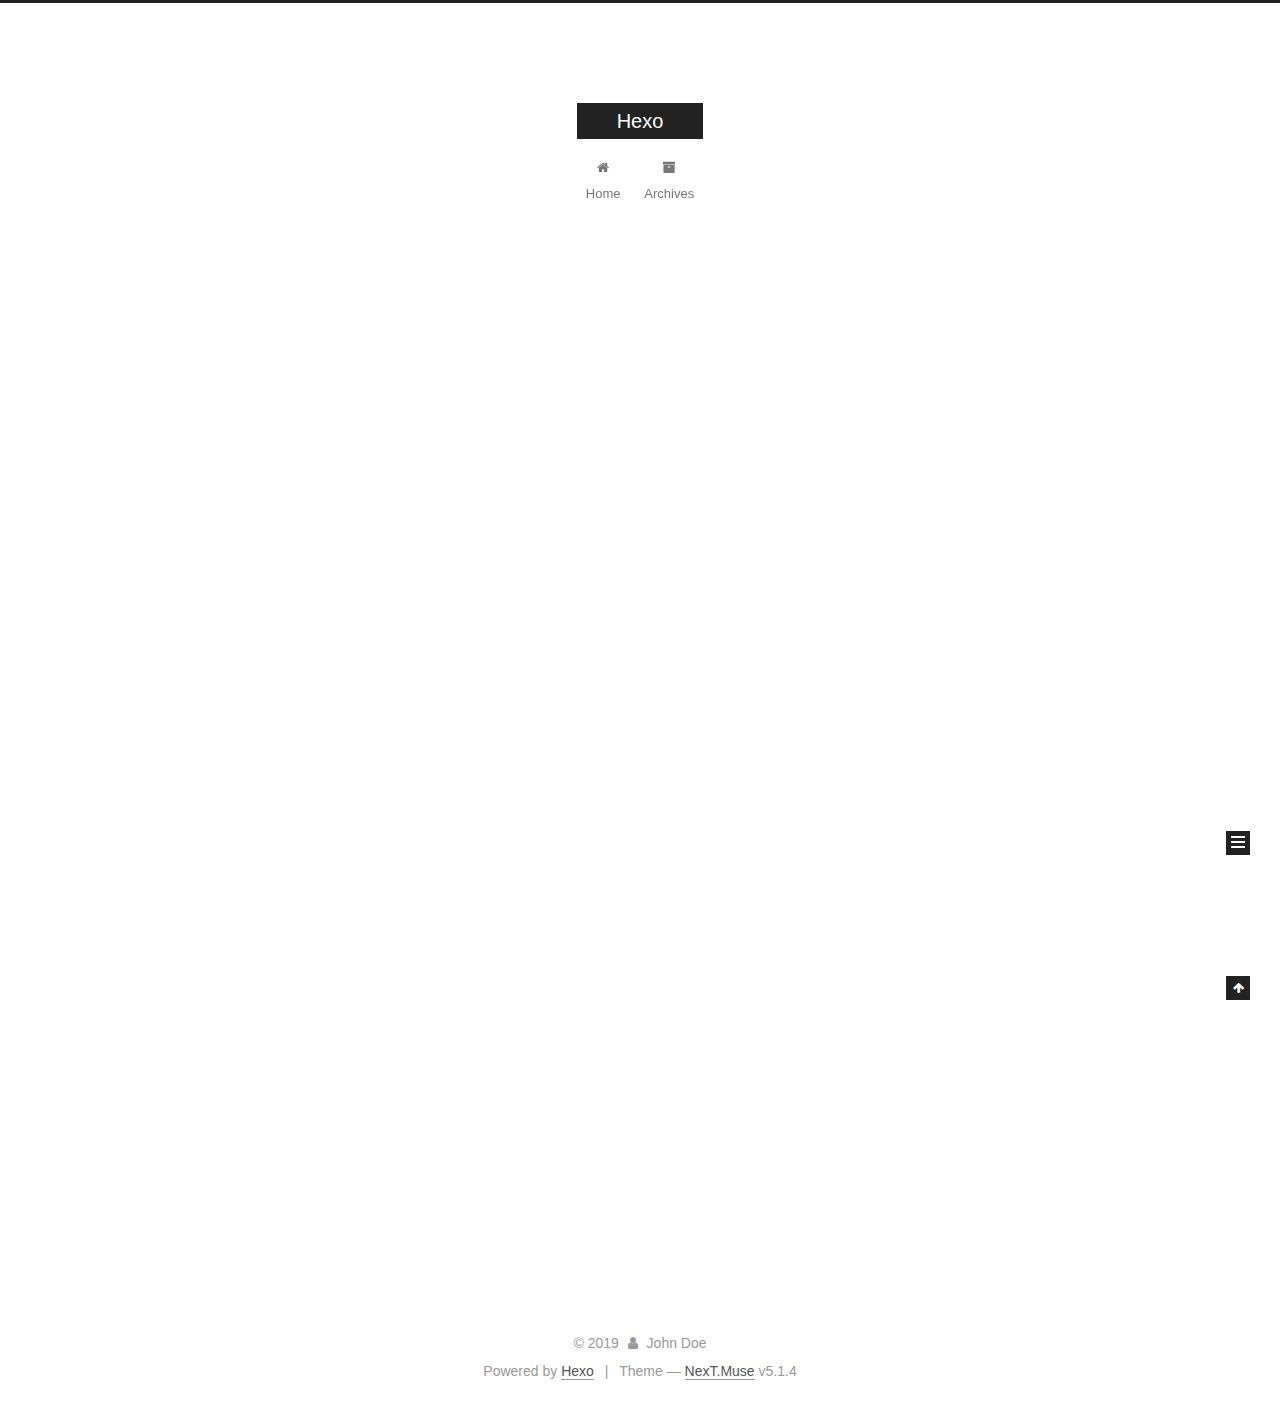
<file: index.html>
<!DOCTYPE html>



  


<html class="theme-next muse use-motion" lang>
<head><meta name="generator" content="Hexo 3.8.0">
  <meta charset="UTF-8">
<meta http-equiv="X-UA-Compatible" content="IE=edge">
<meta name="viewport" content="width=device-width, initial-scale=1, maximum-scale=1">
<meta name="theme-color" content="#222">









<meta http-equiv="Cache-Control" content="no-transform">
<meta http-equiv="Cache-Control" content="no-siteapp">
















  
  
  <link href="/lib/fancybox/source/jquery.fancybox.css?v=2.1.5" rel="stylesheet" type="text/css">







<link href="/lib/font-awesome/css/font-awesome.min.css?v=4.6.2" rel="stylesheet" type="text/css">

<link href="/css/main.css?v=5.1.4" rel="stylesheet" type="text/css">


  <link rel="apple-touch-icon" sizes="180x180" href="/images/apple-touch-icon-next.png?v=5.1.4">


  <link rel="icon" type="image/png" sizes="32x32" href="/images/favicon-32x32-next.png?v=5.1.4">


  <link rel="icon" type="image/png" sizes="16x16" href="/images/favicon-16x16-next.png?v=5.1.4">


  <link rel="mask-icon" href="/images/logo.svg?v=5.1.4" color="#222">





  <meta name="keywords" content="Hexo, NexT">










<meta property="og:type" content="website">
<meta property="og:title" content="Hexo">
<meta property="og:url" content="http://yoursite.com/index.html">
<meta property="og:site_name" content="Hexo">
<meta property="og:locale" content="default">
<meta name="twitter:card" content="summary">
<meta name="twitter:title" content="Hexo">



<script type="text/javascript" id="hexo.configurations">
  var NexT = window.NexT || {};
  var CONFIG = {
    root: '/',
    scheme: 'Muse',
    version: '5.1.4',
    sidebar: {"position":"left","display":"post","offset":12,"b2t":false,"scrollpercent":false,"onmobile":false},
    fancybox: true,
    tabs: true,
    motion: {"enable":true,"async":false,"transition":{"post_block":"fadeIn","post_header":"slideDownIn","post_body":"slideDownIn","coll_header":"slideLeftIn","sidebar":"slideUpIn"}},
    duoshuo: {
      userId: '0',
      author: 'Author'
    },
    algolia: {
      applicationID: '',
      apiKey: '',
      indexName: '',
      hits: {"per_page":10},
      labels: {"input_placeholder":"Search for Posts","hits_empty":"We didn't find any results for the search: ${query}","hits_stats":"${hits} results found in ${time} ms"}
    }
  };
</script>



  <link rel="canonical" href="http://yoursite.com/">





  <title>Hexo</title>
  








</head>

<body itemscope itemtype="http://schema.org/WebPage" lang="default">

  
  
    
  

  <div class="container sidebar-position-left 
  page-home">
    <div class="headband"></div>

    <header id="header" class="header" itemscope itemtype="http://schema.org/WPHeader">
      <div class="header-inner"><div class="site-brand-wrapper">
  <div class="site-meta ">
    

    <div class="custom-logo-site-title">
      <a href="/" class="brand" rel="start">
        <span class="logo-line-before"><i></i></span>
        <span class="site-title">Hexo</span>
        <span class="logo-line-after"><i></i></span>
      </a>
    </div>
      
        <p class="site-subtitle"></p>
      
  </div>

  <div class="site-nav-toggle">
    <button>
      <span class="btn-bar"></span>
      <span class="btn-bar"></span>
      <span class="btn-bar"></span>
    </button>
  </div>
</div>

<nav class="site-nav">
  

  
    <ul id="menu" class="menu">
      
        
        <li class="menu-item menu-item-home">
          <a href="/" rel="section">
            
              <i class="menu-item-icon fa fa-fw fa-home"></i> <br>
            
            Home
          </a>
        </li>
      
        
        <li class="menu-item menu-item-archives">
          <a href="/archives/" rel="section">
            
              <i class="menu-item-icon fa fa-fw fa-archive"></i> <br>
            
            Archives
          </a>
        </li>
      

      
    </ul>
  

  
</nav>



 </div>
    </header>

    <main id="main" class="main">
      <div class="main-inner">
        <div class="content-wrap">
          <div id="content" class="content">
            
  <section id="posts" class="posts-expand">
    
      

  

  
  
  

  <article class="post post-type-normal" itemscope itemtype="http://schema.org/Article">
  
  
  
  <div class="post-block">
    <link itemprop="mainEntityOfPage" href="http://yoursite.com/2019/03/13/hello-world/">

    <span hidden itemprop="author" itemscope itemtype="http://schema.org/Person">
      <meta itemprop="name" content="John Doe">
      <meta itemprop="description" content>
      <meta itemprop="image" content="/images/avatar.gif">
    </span>

    <span hidden itemprop="publisher" itemscope itemtype="http://schema.org/Organization">
      <meta itemprop="name" content="Hexo">
    </span>

    
      <header class="post-header">

        
        
          <h1 class="post-title" itemprop="name headline">
                
                <a class="post-title-link" href="/2019/03/13/hello-world/" itemprop="url">Hello World</a></h1>
        

        <div class="post-meta">
          <span class="post-time">
            
              <span class="post-meta-item-icon">
                <i class="fa fa-calendar-o"></i>
              </span>
              
                <span class="post-meta-item-text">Posted on</span>
              
              <time title="Post created" itemprop="dateCreated datePublished" datetime="2019-03-13T14:46:04+08:00">
                2019-03-13
              </time>
            

            

            
          </span>

          

          
            
          

          
          

          

          

          

        </div>
      </header>
    

    
    
    
    <div class="post-body" itemprop="articleBody">

      
      

      
        
          
            <p>Welcome to <a href="https://hexo.io/" target="_blank" rel="noopener">Hexo</a>! This is your very first post. Check <a href="https://hexo.io/docs/" target="_blank" rel="noopener">documentation</a> for more info. If you get any problems when using Hexo, you can find the answer in <a href="https://hexo.io/docs/troubleshooting.html" target="_blank" rel="noopener">troubleshooting</a> or you can ask me on <a href="https://github.com/hexojs/hexo/issues" target="_blank" rel="noopener">GitHub</a>.</p>
<h2 id="Quick-Start"><a href="#Quick-Start" class="headerlink" title="Quick Start"></a>Quick Start</h2><h3 id="Create-a-new-post"><a href="#Create-a-new-post" class="headerlink" title="Create a new post"></a>Create a new post</h3><figure class="highlight bash"><table><tr><td class="gutter"><pre><span class="line">1</span><br></pre></td><td class="code"><pre><span class="line">$ hexo new <span class="string">"My New Post"</span></span><br></pre></td></tr></table></figure>
<p>More info: <a href="https://hexo.io/docs/writing.html" target="_blank" rel="noopener">Writing</a></p>
<h3 id="Run-server"><a href="#Run-server" class="headerlink" title="Run server"></a>Run server</h3><figure class="highlight bash"><table><tr><td class="gutter"><pre><span class="line">1</span><br></pre></td><td class="code"><pre><span class="line">$ hexo server</span><br></pre></td></tr></table></figure>
<p>More info: <a href="https://hexo.io/docs/server.html" target="_blank" rel="noopener">Server</a></p>
<h3 id="Generate-static-files"><a href="#Generate-static-files" class="headerlink" title="Generate static files"></a>Generate static files</h3><figure class="highlight bash"><table><tr><td class="gutter"><pre><span class="line">1</span><br></pre></td><td class="code"><pre><span class="line">$ hexo generate</span><br></pre></td></tr></table></figure>
<p>More info: <a href="https://hexo.io/docs/generating.html" target="_blank" rel="noopener">Generating</a></p>
<h3 id="Deploy-to-remote-sites"><a href="#Deploy-to-remote-sites" class="headerlink" title="Deploy to remote sites"></a>Deploy to remote sites</h3><figure class="highlight bash"><table><tr><td class="gutter"><pre><span class="line">1</span><br></pre></td><td class="code"><pre><span class="line">$ hexo deploy</span><br></pre></td></tr></table></figure>
<p>More info: <a href="https://hexo.io/docs/deployment.html" target="_blank" rel="noopener">Deployment</a></p>

          
        
      
    </div>
    
    
    

    

    

    

    <footer class="post-footer">
      

      

      

      
      
        <div class="post-eof"></div>
      
    </footer>
  </div>
  
  
  
  </article>


    
  </section>

  


          </div>
          


          

        </div>
        
          
  
  <div class="sidebar-toggle">
    <div class="sidebar-toggle-line-wrap">
      <span class="sidebar-toggle-line sidebar-toggle-line-first"></span>
      <span class="sidebar-toggle-line sidebar-toggle-line-middle"></span>
      <span class="sidebar-toggle-line sidebar-toggle-line-last"></span>
    </div>
  </div>

  <aside id="sidebar" class="sidebar">
    
    <div class="sidebar-inner">

      

      

      <section class="site-overview-wrap sidebar-panel sidebar-panel-active">
        <div class="site-overview">
          <div class="site-author motion-element" itemprop="author" itemscope itemtype="http://schema.org/Person">
            
              <p class="site-author-name" itemprop="name">John Doe</p>
              <p class="site-description motion-element" itemprop="description"></p>
          </div>

          <nav class="site-state motion-element">

            
              <div class="site-state-item site-state-posts">
              
                <a href="/archives/">
              
                  <span class="site-state-item-count">1</span>
                  <span class="site-state-item-name">posts</span>
                </a>
              </div>
            

            

            

          </nav>

          

          

          
          

          
          

          

        </div>
      </section>

      

      

    </div>
  </aside>


        
      </div>
    </main>

    <footer id="footer" class="footer">
      <div class="footer-inner">
        <div class="copyright">&copy; <span itemprop="copyrightYear">2019</span>
  <span class="with-love">
    <i class="fa fa-user"></i>
  </span>
  <span class="author" itemprop="copyrightHolder">John Doe</span>

  
</div>


  <div class="powered-by">Powered by <a class="theme-link" target="_blank" href="https://hexo.io">Hexo</a></div>



  <span class="post-meta-divider">|</span>



  <div class="theme-info">Theme &mdash; <a class="theme-link" target="_blank" href="https://github.com/iissnan/hexo-theme-next">NexT.Muse</a> v5.1.4</div>




        







        
      </div>
    </footer>

    
      <div class="back-to-top">
        <i class="fa fa-arrow-up"></i>
        
      </div>
    

    

  </div>

  

<script type="text/javascript">
  if (Object.prototype.toString.call(window.Promise) !== '[object Function]') {
    window.Promise = null;
  }
</script>









  












  
  
    <script type="text/javascript" src="/lib/jquery/index.js?v=2.1.3"></script>
  

  
  
    <script type="text/javascript" src="/lib/fastclick/lib/fastclick.min.js?v=1.0.6"></script>
  

  
  
    <script type="text/javascript" src="/lib/jquery_lazyload/jquery.lazyload.js?v=1.9.7"></script>
  

  
  
    <script type="text/javascript" src="/lib/velocity/velocity.min.js?v=1.2.1"></script>
  

  
  
    <script type="text/javascript" src="/lib/velocity/velocity.ui.min.js?v=1.2.1"></script>
  

  
  
    <script type="text/javascript" src="/lib/fancybox/source/jquery.fancybox.pack.js?v=2.1.5"></script>
  


  


  <script type="text/javascript" src="/js/src/utils.js?v=5.1.4"></script>

  <script type="text/javascript" src="/js/src/motion.js?v=5.1.4"></script>



  
  

  

  


  <script type="text/javascript" src="/js/src/bootstrap.js?v=5.1.4"></script>



  


  




	





  





  












  





  

  

  

  
  

  

  

  

</body>
</html>
</file>
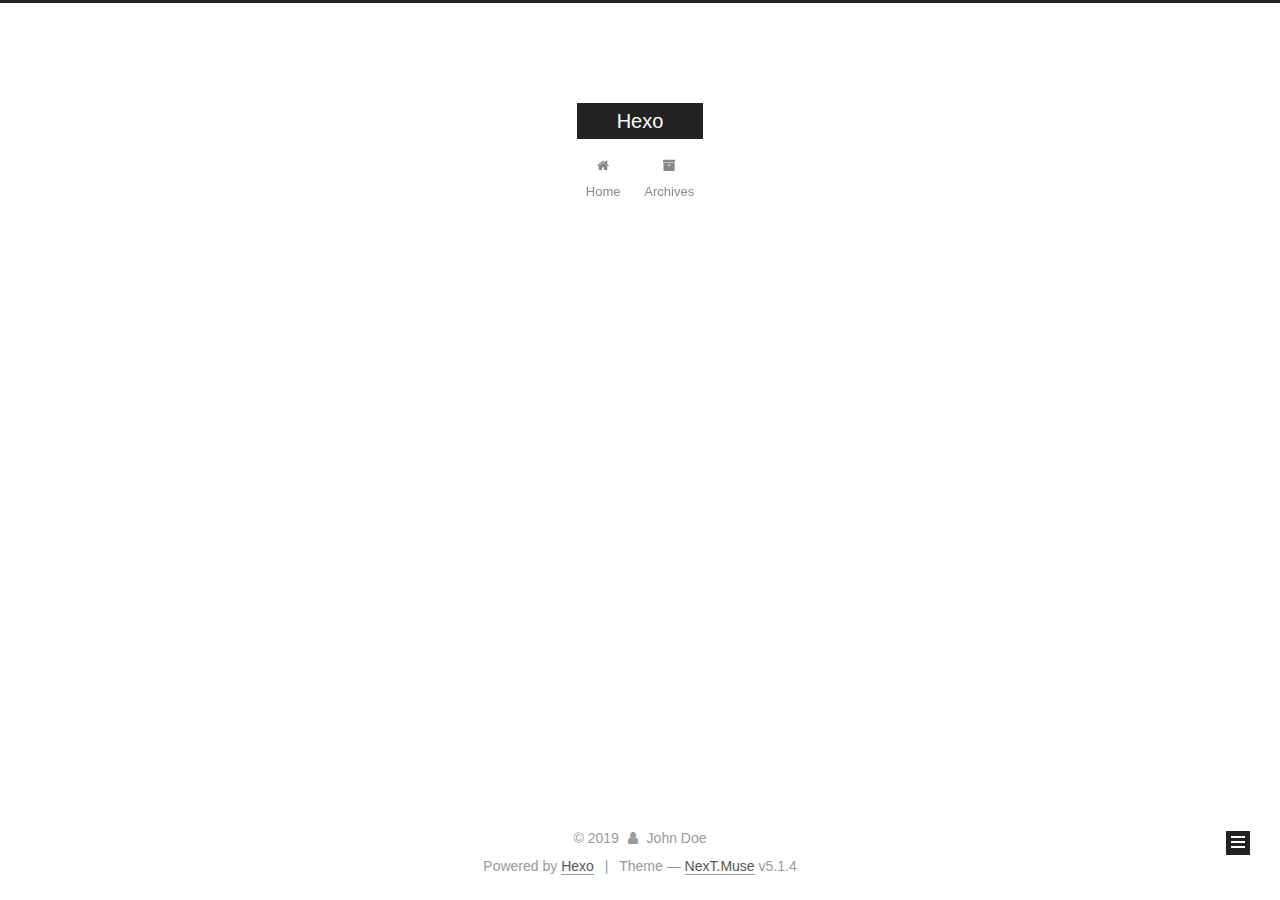
<file: archives/index.html>
<!DOCTYPE html>



  


<html class="theme-next muse use-motion" lang>
<head><meta name="generator" content="Hexo 3.8.0">
  <meta charset="UTF-8">
<meta http-equiv="X-UA-Compatible" content="IE=edge">
<meta name="viewport" content="width=device-width, initial-scale=1, maximum-scale=1">
<meta name="theme-color" content="#222">









<meta http-equiv="Cache-Control" content="no-transform">
<meta http-equiv="Cache-Control" content="no-siteapp">
















  
  
  <link href="/lib/fancybox/source/jquery.fancybox.css?v=2.1.5" rel="stylesheet" type="text/css">







<link href="/lib/font-awesome/css/font-awesome.min.css?v=4.6.2" rel="stylesheet" type="text/css">

<link href="/css/main.css?v=5.1.4" rel="stylesheet" type="text/css">


  <link rel="apple-touch-icon" sizes="180x180" href="/images/apple-touch-icon-next.png?v=5.1.4">


  <link rel="icon" type="image/png" sizes="32x32" href="/images/favicon-32x32-next.png?v=5.1.4">


  <link rel="icon" type="image/png" sizes="16x16" href="/images/favicon-16x16-next.png?v=5.1.4">


  <link rel="mask-icon" href="/images/logo.svg?v=5.1.4" color="#222">





  <meta name="keywords" content="Hexo, NexT">










<meta property="og:type" content="website">
<meta property="og:title" content="Hexo">
<meta property="og:url" content="http://yoursite.com/archives/index.html">
<meta property="og:site_name" content="Hexo">
<meta property="og:locale" content="default">
<meta name="twitter:card" content="summary">
<meta name="twitter:title" content="Hexo">



<script type="text/javascript" id="hexo.configurations">
  var NexT = window.NexT || {};
  var CONFIG = {
    root: '/',
    scheme: 'Muse',
    version: '5.1.4',
    sidebar: {"position":"left","display":"post","offset":12,"b2t":false,"scrollpercent":false,"onmobile":false},
    fancybox: true,
    tabs: true,
    motion: {"enable":true,"async":false,"transition":{"post_block":"fadeIn","post_header":"slideDownIn","post_body":"slideDownIn","coll_header":"slideLeftIn","sidebar":"slideUpIn"}},
    duoshuo: {
      userId: '0',
      author: 'Author'
    },
    algolia: {
      applicationID: '',
      apiKey: '',
      indexName: '',
      hits: {"per_page":10},
      labels: {"input_placeholder":"Search for Posts","hits_empty":"We didn't find any results for the search: ${query}","hits_stats":"${hits} results found in ${time} ms"}
    }
  };
</script>



  <link rel="canonical" href="http://yoursite.com/archives/">





  <title>Archive | Hexo</title>
  








</head>

<body itemscope itemtype="http://schema.org/WebPage" lang="default">

  
  
    
  

  <div class="container sidebar-position-left page-archive">
    <div class="headband"></div>

    <header id="header" class="header" itemscope itemtype="http://schema.org/WPHeader">
      <div class="header-inner"><div class="site-brand-wrapper">
  <div class="site-meta ">
    

    <div class="custom-logo-site-title">
      <a href="/" class="brand" rel="start">
        <span class="logo-line-before"><i></i></span>
        <span class="site-title">Hexo</span>
        <span class="logo-line-after"><i></i></span>
      </a>
    </div>
      
        <p class="site-subtitle"></p>
      
  </div>

  <div class="site-nav-toggle">
    <button>
      <span class="btn-bar"></span>
      <span class="btn-bar"></span>
      <span class="btn-bar"></span>
    </button>
  </div>
</div>

<nav class="site-nav">
  

  
    <ul id="menu" class="menu">
      
        
        <li class="menu-item menu-item-home">
          <a href="/" rel="section">
            
              <i class="menu-item-icon fa fa-fw fa-home"></i> <br>
            
            Home
          </a>
        </li>
      
        
        <li class="menu-item menu-item-archives">
          <a href="/archives/" rel="section">
            
              <i class="menu-item-icon fa fa-fw fa-archive"></i> <br>
            
            Archives
          </a>
        </li>
      

      
    </ul>
  

  
</nav>



 </div>
    </header>

    <main id="main" class="main">
      <div class="main-inner">
        <div class="content-wrap">
          <div id="content" class="content">
            

  
  
  
  <div class="post-block archive">
    <div id="posts" class="posts-collapse">
      <span class="archive-move-on"></span>

      <span class="archive-page-counter">
        
        
        
          
        
        Um..! 1 post. Keep on posting.
      </span>

      

        
        
        

        
          
          <div class="collection-title">
            <h1 class="archive-year" id="archive-year-2019">2019</h1>
          </div>
        
        

        

  <article class="post post-type-normal" itemscope itemtype="http://schema.org/Article">
    <header class="post-header">

      <h2 class="post-title">
        
            <a class="post-title-link" href="/2019/03/13/hello-world/" itemprop="url">
              
                <span itemprop="name">Hello World</span>
              
            </a>
        
      </h2>

      <div class="post-meta">
        <time class="post-time" itemprop="dateCreated" datetime="2019-03-13T14:46:04+08:00" content="2019-03-13">
          03-13
        </time>
      </div>

    </header>
  </article>



      

    </div>
  </div>
  
  
  

  



          </div>
          


          

        </div>
        
          
  
  <div class="sidebar-toggle">
    <div class="sidebar-toggle-line-wrap">
      <span class="sidebar-toggle-line sidebar-toggle-line-first"></span>
      <span class="sidebar-toggle-line sidebar-toggle-line-middle"></span>
      <span class="sidebar-toggle-line sidebar-toggle-line-last"></span>
    </div>
  </div>

  <aside id="sidebar" class="sidebar">
    
    <div class="sidebar-inner">

      

      

      <section class="site-overview-wrap sidebar-panel sidebar-panel-active">
        <div class="site-overview">
          <div class="site-author motion-element" itemprop="author" itemscope itemtype="http://schema.org/Person">
            
              <p class="site-author-name" itemprop="name">John Doe</p>
              <p class="site-description motion-element" itemprop="description"></p>
          </div>

          <nav class="site-state motion-element">

            
              <div class="site-state-item site-state-posts">
              
                <a href="/archives/">
              
                  <span class="site-state-item-count">1</span>
                  <span class="site-state-item-name">posts</span>
                </a>
              </div>
            

            

            

          </nav>

          

          

          
          

          
          

          

        </div>
      </section>

      

      

    </div>
  </aside>


        
      </div>
    </main>

    <footer id="footer" class="footer">
      <div class="footer-inner">
        <div class="copyright">&copy; <span itemprop="copyrightYear">2019</span>
  <span class="with-love">
    <i class="fa fa-user"></i>
  </span>
  <span class="author" itemprop="copyrightHolder">John Doe</span>

  
</div>


  <div class="powered-by">Powered by <a class="theme-link" target="_blank" href="https://hexo.io">Hexo</a></div>



  <span class="post-meta-divider">|</span>



  <div class="theme-info">Theme &mdash; <a class="theme-link" target="_blank" href="https://github.com/iissnan/hexo-theme-next">NexT.Muse</a> v5.1.4</div>




        







        
      </div>
    </footer>

    
      <div class="back-to-top">
        <i class="fa fa-arrow-up"></i>
        
      </div>
    

    

  </div>

  

<script type="text/javascript">
  if (Object.prototype.toString.call(window.Promise) !== '[object Function]') {
    window.Promise = null;
  }
</script>









  












  
  
    <script type="text/javascript" src="/lib/jquery/index.js?v=2.1.3"></script>
  

  
  
    <script type="text/javascript" src="/lib/fastclick/lib/fastclick.min.js?v=1.0.6"></script>
  

  
  
    <script type="text/javascript" src="/lib/jquery_lazyload/jquery.lazyload.js?v=1.9.7"></script>
  

  
  
    <script type="text/javascript" src="/lib/velocity/velocity.min.js?v=1.2.1"></script>
  

  
  
    <script type="text/javascript" src="/lib/velocity/velocity.ui.min.js?v=1.2.1"></script>
  

  
  
    <script type="text/javascript" src="/lib/fancybox/source/jquery.fancybox.pack.js?v=2.1.5"></script>
  


  


  <script type="text/javascript" src="/js/src/utils.js?v=5.1.4"></script>

  <script type="text/javascript" src="/js/src/motion.js?v=5.1.4"></script>



  
  

  

  


  <script type="text/javascript" src="/js/src/bootstrap.js?v=5.1.4"></script>



  


  




	





  





  












  





  

  

  

  
  

  

  

  

</body>
</html>
</file>
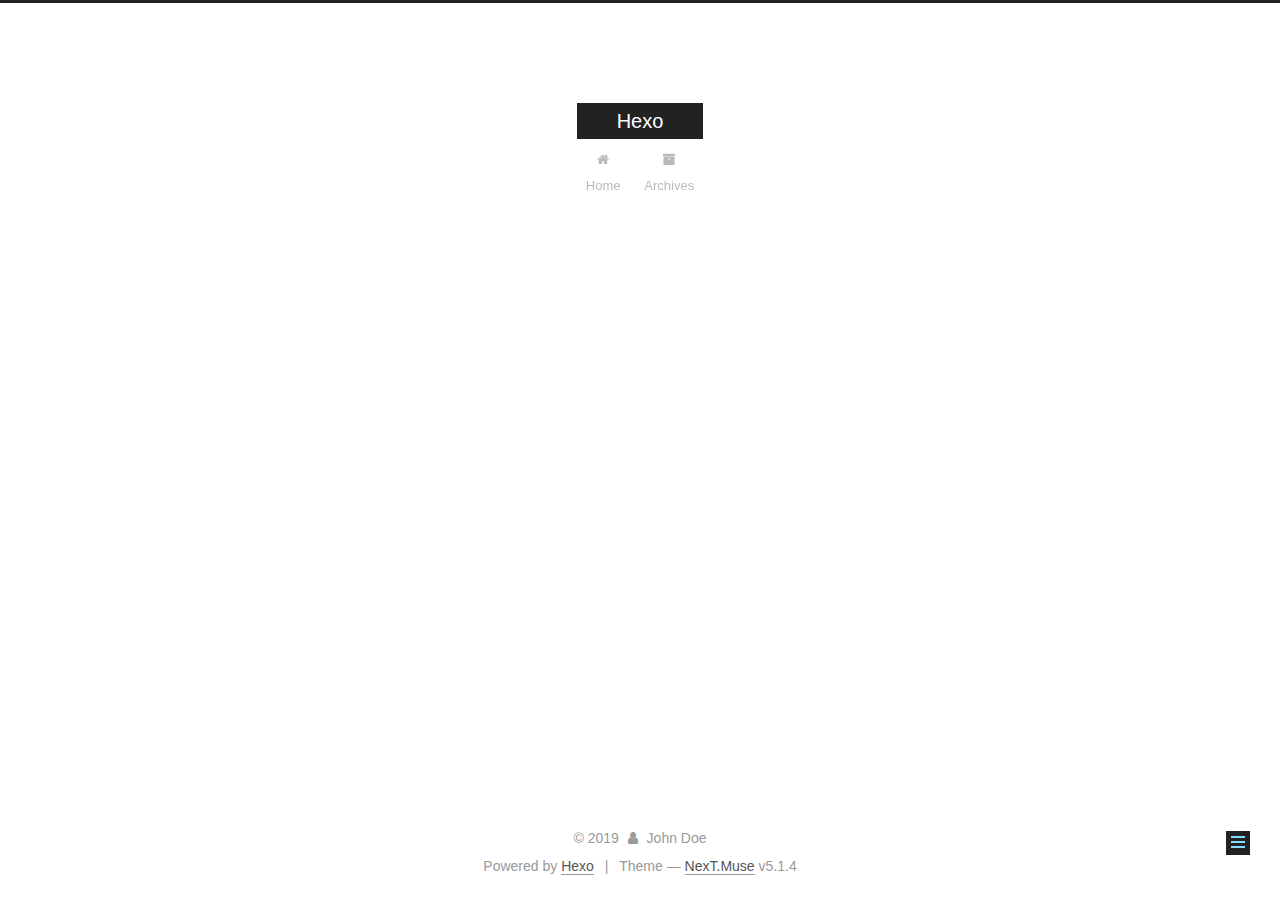
<file: categories/index.html>
<!DOCTYPE html>



  


<html class="theme-next muse use-motion" lang>
<head><meta name="generator" content="Hexo 3.8.0">
  <meta charset="UTF-8">
<meta http-equiv="X-UA-Compatible" content="IE=edge">
<meta name="viewport" content="width=device-width, initial-scale=1, maximum-scale=1">
<meta name="theme-color" content="#222">









<meta http-equiv="Cache-Control" content="no-transform">
<meta http-equiv="Cache-Control" content="no-siteapp">
















  
  
  <link href="/lib/fancybox/source/jquery.fancybox.css?v=2.1.5" rel="stylesheet" type="text/css">







<link href="/lib/font-awesome/css/font-awesome.min.css?v=4.6.2" rel="stylesheet" type="text/css">

<link href="/css/main.css?v=5.1.4" rel="stylesheet" type="text/css">


  <link rel="apple-touch-icon" sizes="180x180" href="/images/apple-touch-icon-next.png?v=5.1.4">


  <link rel="icon" type="image/png" sizes="32x32" href="/images/favicon-32x32-next.png?v=5.1.4">


  <link rel="icon" type="image/png" sizes="16x16" href="/images/favicon-16x16-next.png?v=5.1.4">


  <link rel="mask-icon" href="/images/logo.svg?v=5.1.4" color="#222">





  <meta name="keywords" content="Hexo, NexT">










<meta property="og:type" content="website">
<meta property="og:title" content="categories">
<meta property="og:url" content="http://yoursite.com/categories/index.html">
<meta property="og:site_name" content="Hexo">
<meta property="og:locale" content="default">
<meta property="og:updated_time" content="2019-03-13T08:51:08.823Z">
<meta name="twitter:card" content="summary">
<meta name="twitter:title" content="categories">



<script type="text/javascript" id="hexo.configurations">
  var NexT = window.NexT || {};
  var CONFIG = {
    root: '/',
    scheme: 'Muse',
    version: '5.1.4',
    sidebar: {"position":"left","display":"post","offset":12,"b2t":false,"scrollpercent":false,"onmobile":false},
    fancybox: true,
    tabs: true,
    motion: {"enable":true,"async":false,"transition":{"post_block":"fadeIn","post_header":"slideDownIn","post_body":"slideDownIn","coll_header":"slideLeftIn","sidebar":"slideUpIn"}},
    duoshuo: {
      userId: '0',
      author: 'Author'
    },
    algolia: {
      applicationID: '',
      apiKey: '',
      indexName: '',
      hits: {"per_page":10},
      labels: {"input_placeholder":"Search for Posts","hits_empty":"We didn't find any results for the search: ${query}","hits_stats":"${hits} results found in ${time} ms"}
    }
  };
</script>



  <link rel="canonical" href="http://yoursite.com/categories/">





  <title>categories | Hexo</title>
  








</head>

<body itemscope itemtype="http://schema.org/WebPage" lang="default">

  
  
    
  

  <div class="container sidebar-position-left page-post-detail">
    <div class="headband"></div>

    <header id="header" class="header" itemscope itemtype="http://schema.org/WPHeader">
      <div class="header-inner"><div class="site-brand-wrapper">
  <div class="site-meta ">
    

    <div class="custom-logo-site-title">
      <a href="/" class="brand" rel="start">
        <span class="logo-line-before"><i></i></span>
        <span class="site-title">Hexo</span>
        <span class="logo-line-after"><i></i></span>
      </a>
    </div>
      
        <p class="site-subtitle"></p>
      
  </div>

  <div class="site-nav-toggle">
    <button>
      <span class="btn-bar"></span>
      <span class="btn-bar"></span>
      <span class="btn-bar"></span>
    </button>
  </div>
</div>

<nav class="site-nav">
  

  
    <ul id="menu" class="menu">
      
        
        <li class="menu-item menu-item-home">
          <a href="/" rel="section">
            
              <i class="menu-item-icon fa fa-fw fa-home"></i> <br>
            
            Home
          </a>
        </li>
      
        
        <li class="menu-item menu-item-archives">
          <a href="/archives/" rel="section">
            
              <i class="menu-item-icon fa fa-fw fa-archive"></i> <br>
            
            Archives
          </a>
        </li>
      

      
    </ul>
  

  
</nav>



 </div>
    </header>

    <main id="main" class="main">
      <div class="main-inner">
        <div class="content-wrap">
          <div id="content" class="content">
            

  <div id="posts" class="posts-expand">
    
    
    
    <div class="post-block page">
      <header class="post-header">

	<h1 class="post-title" itemprop="name headline">categories</h1>



</header>

      
      
      
      <div class="post-body">
        
        
          <div class="category-all-page">
            <div class="category-all-title">
                No categories
            </div>
            <div class="category-all">
              
            </div>
          </div>
        
      </div>
      
      
      
    </div>
    
    
    
  </div>


          </div>
          


          

  



        </div>
        
          
  
  <div class="sidebar-toggle">
    <div class="sidebar-toggle-line-wrap">
      <span class="sidebar-toggle-line sidebar-toggle-line-first"></span>
      <span class="sidebar-toggle-line sidebar-toggle-line-middle"></span>
      <span class="sidebar-toggle-line sidebar-toggle-line-last"></span>
    </div>
  </div>

  <aside id="sidebar" class="sidebar">
    
    <div class="sidebar-inner">

      

      

      <section class="site-overview-wrap sidebar-panel sidebar-panel-active">
        <div class="site-overview">
          <div class="site-author motion-element" itemprop="author" itemscope itemtype="http://schema.org/Person">
            
              <p class="site-author-name" itemprop="name">John Doe</p>
              <p class="site-description motion-element" itemprop="description"></p>
          </div>

          <nav class="site-state motion-element">

            
              <div class="site-state-item site-state-posts">
              
                <a href="/archives/">
              
                  <span class="site-state-item-count">1</span>
                  <span class="site-state-item-name">posts</span>
                </a>
              </div>
            

            

            

          </nav>

          

          

          
          

          
          

          

        </div>
      </section>

      

      

    </div>
  </aside>


        
      </div>
    </main>

    <footer id="footer" class="footer">
      <div class="footer-inner">
        <div class="copyright">&copy; <span itemprop="copyrightYear">2019</span>
  <span class="with-love">
    <i class="fa fa-user"></i>
  </span>
  <span class="author" itemprop="copyrightHolder">John Doe</span>

  
</div>


  <div class="powered-by">Powered by <a class="theme-link" target="_blank" href="https://hexo.io">Hexo</a></div>



  <span class="post-meta-divider">|</span>



  <div class="theme-info">Theme &mdash; <a class="theme-link" target="_blank" href="https://github.com/iissnan/hexo-theme-next">NexT.Muse</a> v5.1.4</div>




        







        
      </div>
    </footer>

    
      <div class="back-to-top">
        <i class="fa fa-arrow-up"></i>
        
      </div>
    

    

  </div>

  

<script type="text/javascript">
  if (Object.prototype.toString.call(window.Promise) !== '[object Function]') {
    window.Promise = null;
  }
</script>









  












  
  
    <script type="text/javascript" src="/lib/jquery/index.js?v=2.1.3"></script>
  

  
  
    <script type="text/javascript" src="/lib/fastclick/lib/fastclick.min.js?v=1.0.6"></script>
  

  
  
    <script type="text/javascript" src="/lib/jquery_lazyload/jquery.lazyload.js?v=1.9.7"></script>
  

  
  
    <script type="text/javascript" src="/lib/velocity/velocity.min.js?v=1.2.1"></script>
  

  
  
    <script type="text/javascript" src="/lib/velocity/velocity.ui.min.js?v=1.2.1"></script>
  

  
  
    <script type="text/javascript" src="/lib/fancybox/source/jquery.fancybox.pack.js?v=2.1.5"></script>
  


  


  <script type="text/javascript" src="/js/src/utils.js?v=5.1.4"></script>

  <script type="text/javascript" src="/js/src/motion.js?v=5.1.4"></script>



  
  

  
  <script type="text/javascript" src="/js/src/scrollspy.js?v=5.1.4"></script>
<script type="text/javascript" src="/js/src/post-details.js?v=5.1.4"></script>



  


  <script type="text/javascript" src="/js/src/bootstrap.js?v=5.1.4"></script>



  


  




	





  





  












  





  

  

  

  
  

  

  

  

</body>
</html>
</file>
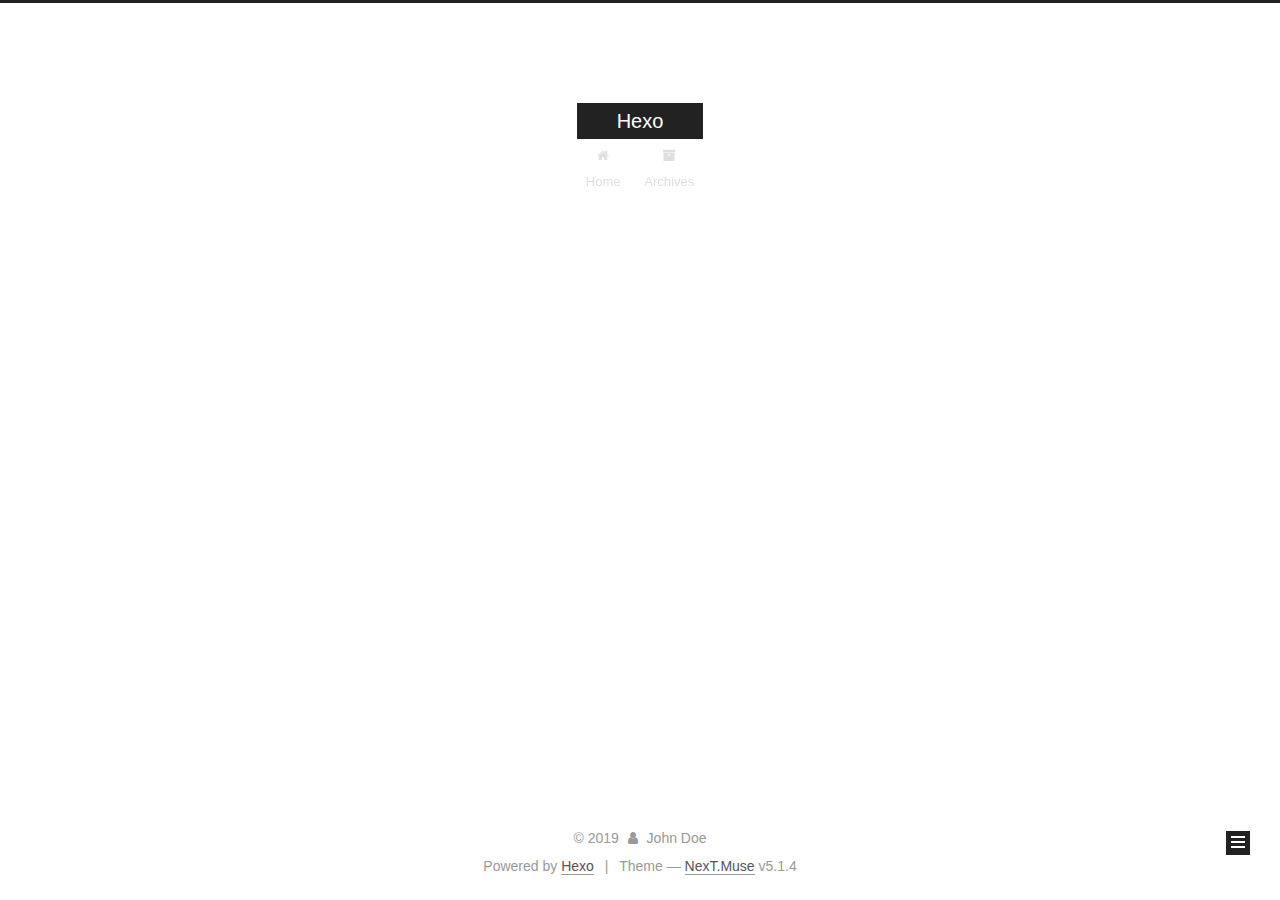
<file: archives/2019/index.html>
<!DOCTYPE html>



  


<html class="theme-next muse use-motion" lang>
<head><meta name="generator" content="Hexo 3.8.0">
  <meta charset="UTF-8">
<meta http-equiv="X-UA-Compatible" content="IE=edge">
<meta name="viewport" content="width=device-width, initial-scale=1, maximum-scale=1">
<meta name="theme-color" content="#222">









<meta http-equiv="Cache-Control" content="no-transform">
<meta http-equiv="Cache-Control" content="no-siteapp">
















  
  
  <link href="/lib/fancybox/source/jquery.fancybox.css?v=2.1.5" rel="stylesheet" type="text/css">







<link href="/lib/font-awesome/css/font-awesome.min.css?v=4.6.2" rel="stylesheet" type="text/css">

<link href="/css/main.css?v=5.1.4" rel="stylesheet" type="text/css">


  <link rel="apple-touch-icon" sizes="180x180" href="/images/apple-touch-icon-next.png?v=5.1.4">


  <link rel="icon" type="image/png" sizes="32x32" href="/images/favicon-32x32-next.png?v=5.1.4">


  <link rel="icon" type="image/png" sizes="16x16" href="/images/favicon-16x16-next.png?v=5.1.4">


  <link rel="mask-icon" href="/images/logo.svg?v=5.1.4" color="#222">





  <meta name="keywords" content="Hexo, NexT">










<meta property="og:type" content="website">
<meta property="og:title" content="Hexo">
<meta property="og:url" content="http://yoursite.com/archives/2019/index.html">
<meta property="og:site_name" content="Hexo">
<meta property="og:locale" content="default">
<meta name="twitter:card" content="summary">
<meta name="twitter:title" content="Hexo">



<script type="text/javascript" id="hexo.configurations">
  var NexT = window.NexT || {};
  var CONFIG = {
    root: '/',
    scheme: 'Muse',
    version: '5.1.4',
    sidebar: {"position":"left","display":"post","offset":12,"b2t":false,"scrollpercent":false,"onmobile":false},
    fancybox: true,
    tabs: true,
    motion: {"enable":true,"async":false,"transition":{"post_block":"fadeIn","post_header":"slideDownIn","post_body":"slideDownIn","coll_header":"slideLeftIn","sidebar":"slideUpIn"}},
    duoshuo: {
      userId: '0',
      author: 'Author'
    },
    algolia: {
      applicationID: '',
      apiKey: '',
      indexName: '',
      hits: {"per_page":10},
      labels: {"input_placeholder":"Search for Posts","hits_empty":"We didn't find any results for the search: ${query}","hits_stats":"${hits} results found in ${time} ms"}
    }
  };
</script>



  <link rel="canonical" href="http://yoursite.com/archives/2019/">





  <title>Archive | Hexo</title>
  








</head>

<body itemscope itemtype="http://schema.org/WebPage" lang="default">

  
  
    
  

  <div class="container sidebar-position-left page-archive">
    <div class="headband"></div>

    <header id="header" class="header" itemscope itemtype="http://schema.org/WPHeader">
      <div class="header-inner"><div class="site-brand-wrapper">
  <div class="site-meta ">
    

    <div class="custom-logo-site-title">
      <a href="/" class="brand" rel="start">
        <span class="logo-line-before"><i></i></span>
        <span class="site-title">Hexo</span>
        <span class="logo-line-after"><i></i></span>
      </a>
    </div>
      
        <p class="site-subtitle"></p>
      
  </div>

  <div class="site-nav-toggle">
    <button>
      <span class="btn-bar"></span>
      <span class="btn-bar"></span>
      <span class="btn-bar"></span>
    </button>
  </div>
</div>

<nav class="site-nav">
  

  
    <ul id="menu" class="menu">
      
        
        <li class="menu-item menu-item-home">
          <a href="/" rel="section">
            
              <i class="menu-item-icon fa fa-fw fa-home"></i> <br>
            
            Home
          </a>
        </li>
      
        
        <li class="menu-item menu-item-archives">
          <a href="/archives/" rel="section">
            
              <i class="menu-item-icon fa fa-fw fa-archive"></i> <br>
            
            Archives
          </a>
        </li>
      

      
    </ul>
  

  
</nav>



 </div>
    </header>

    <main id="main" class="main">
      <div class="main-inner">
        <div class="content-wrap">
          <div id="content" class="content">
            

  
  
  
  <div class="post-block archive">
    <div id="posts" class="posts-collapse">
      <span class="archive-move-on"></span>

      <span class="archive-page-counter">
        
        
        
          
        
        Um..! 1 post. Keep on posting.
      </span>

      

        
        
        

        
          
          <div class="collection-title">
            <h1 class="archive-year" id="archive-year-2019">2019</h1>
          </div>
        
        

        

  <article class="post post-type-normal" itemscope itemtype="http://schema.org/Article">
    <header class="post-header">

      <h2 class="post-title">
        
            <a class="post-title-link" href="/2019/03/13/hello-world/" itemprop="url">
              
                <span itemprop="name">Hello World</span>
              
            </a>
        
      </h2>

      <div class="post-meta">
        <time class="post-time" itemprop="dateCreated" datetime="2019-03-13T14:46:04+08:00" content="2019-03-13">
          03-13
        </time>
      </div>

    </header>
  </article>



      

    </div>
  </div>
  
  
  

  



          </div>
          


          

        </div>
        
          
  
  <div class="sidebar-toggle">
    <div class="sidebar-toggle-line-wrap">
      <span class="sidebar-toggle-line sidebar-toggle-line-first"></span>
      <span class="sidebar-toggle-line sidebar-toggle-line-middle"></span>
      <span class="sidebar-toggle-line sidebar-toggle-line-last"></span>
    </div>
  </div>

  <aside id="sidebar" class="sidebar">
    
    <div class="sidebar-inner">

      

      

      <section class="site-overview-wrap sidebar-panel sidebar-panel-active">
        <div class="site-overview">
          <div class="site-author motion-element" itemprop="author" itemscope itemtype="http://schema.org/Person">
            
              <p class="site-author-name" itemprop="name">John Doe</p>
              <p class="site-description motion-element" itemprop="description"></p>
          </div>

          <nav class="site-state motion-element">

            
              <div class="site-state-item site-state-posts">
              
                <a href="/archives/">
              
                  <span class="site-state-item-count">1</span>
                  <span class="site-state-item-name">posts</span>
                </a>
              </div>
            

            

            

          </nav>

          

          

          
          

          
          

          

        </div>
      </section>

      

      

    </div>
  </aside>


        
      </div>
    </main>

    <footer id="footer" class="footer">
      <div class="footer-inner">
        <div class="copyright">&copy; <span itemprop="copyrightYear">2019</span>
  <span class="with-love">
    <i class="fa fa-user"></i>
  </span>
  <span class="author" itemprop="copyrightHolder">John Doe</span>

  
</div>


  <div class="powered-by">Powered by <a class="theme-link" target="_blank" href="https://hexo.io">Hexo</a></div>



  <span class="post-meta-divider">|</span>



  <div class="theme-info">Theme &mdash; <a class="theme-link" target="_blank" href="https://github.com/iissnan/hexo-theme-next">NexT.Muse</a> v5.1.4</div>




        







        
      </div>
    </footer>

    
      <div class="back-to-top">
        <i class="fa fa-arrow-up"></i>
        
      </div>
    

    

  </div>

  

<script type="text/javascript">
  if (Object.prototype.toString.call(window.Promise) !== '[object Function]') {
    window.Promise = null;
  }
</script>









  












  
  
    <script type="text/javascript" src="/lib/jquery/index.js?v=2.1.3"></script>
  

  
  
    <script type="text/javascript" src="/lib/fastclick/lib/fastclick.min.js?v=1.0.6"></script>
  

  
  
    <script type="text/javascript" src="/lib/jquery_lazyload/jquery.lazyload.js?v=1.9.7"></script>
  

  
  
    <script type="text/javascript" src="/lib/velocity/velocity.min.js?v=1.2.1"></script>
  

  
  
    <script type="text/javascript" src="/lib/velocity/velocity.ui.min.js?v=1.2.1"></script>
  

  
  
    <script type="text/javascript" src="/lib/fancybox/source/jquery.fancybox.pack.js?v=2.1.5"></script>
  


  


  <script type="text/javascript" src="/js/src/utils.js?v=5.1.4"></script>

  <script type="text/javascript" src="/js/src/motion.js?v=5.1.4"></script>



  
  

  

  


  <script type="text/javascript" src="/js/src/bootstrap.js?v=5.1.4"></script>



  


  




	





  





  












  





  

  

  

  
  

  

  

  

</body>
</html>
</file>
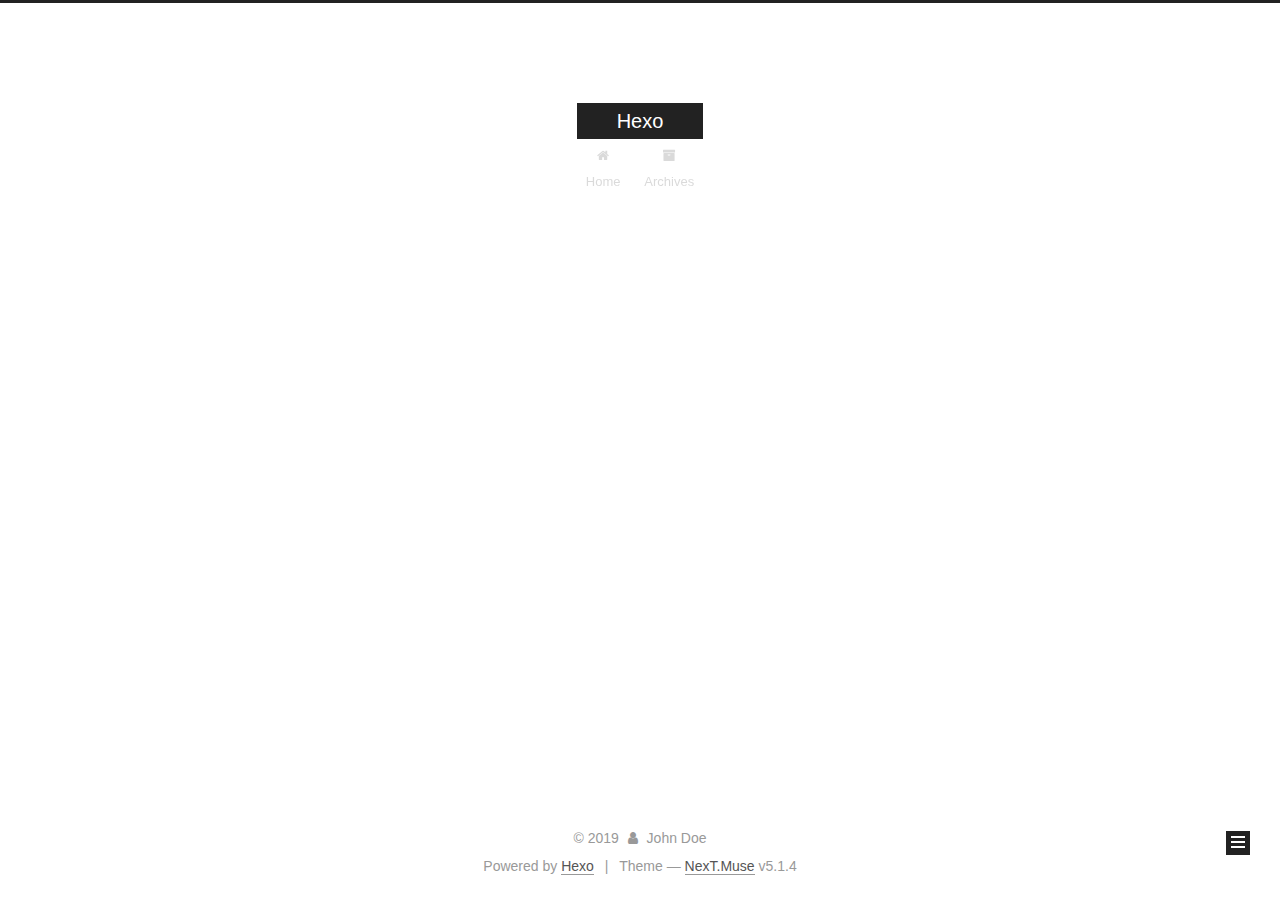
<file: archives/2019/03/index.html>
<!DOCTYPE html>



  


<html class="theme-next muse use-motion" lang>
<head><meta name="generator" content="Hexo 3.8.0">
  <meta charset="UTF-8">
<meta http-equiv="X-UA-Compatible" content="IE=edge">
<meta name="viewport" content="width=device-width, initial-scale=1, maximum-scale=1">
<meta name="theme-color" content="#222">









<meta http-equiv="Cache-Control" content="no-transform">
<meta http-equiv="Cache-Control" content="no-siteapp">
















  
  
  <link href="/lib/fancybox/source/jquery.fancybox.css?v=2.1.5" rel="stylesheet" type="text/css">







<link href="/lib/font-awesome/css/font-awesome.min.css?v=4.6.2" rel="stylesheet" type="text/css">

<link href="/css/main.css?v=5.1.4" rel="stylesheet" type="text/css">


  <link rel="apple-touch-icon" sizes="180x180" href="/images/apple-touch-icon-next.png?v=5.1.4">


  <link rel="icon" type="image/png" sizes="32x32" href="/images/favicon-32x32-next.png?v=5.1.4">


  <link rel="icon" type="image/png" sizes="16x16" href="/images/favicon-16x16-next.png?v=5.1.4">


  <link rel="mask-icon" href="/images/logo.svg?v=5.1.4" color="#222">





  <meta name="keywords" content="Hexo, NexT">










<meta property="og:type" content="website">
<meta property="og:title" content="Hexo">
<meta property="og:url" content="http://yoursite.com/archives/2019/03/index.html">
<meta property="og:site_name" content="Hexo">
<meta property="og:locale" content="default">
<meta name="twitter:card" content="summary">
<meta name="twitter:title" content="Hexo">



<script type="text/javascript" id="hexo.configurations">
  var NexT = window.NexT || {};
  var CONFIG = {
    root: '/',
    scheme: 'Muse',
    version: '5.1.4',
    sidebar: {"position":"left","display":"post","offset":12,"b2t":false,"scrollpercent":false,"onmobile":false},
    fancybox: true,
    tabs: true,
    motion: {"enable":true,"async":false,"transition":{"post_block":"fadeIn","post_header":"slideDownIn","post_body":"slideDownIn","coll_header":"slideLeftIn","sidebar":"slideUpIn"}},
    duoshuo: {
      userId: '0',
      author: 'Author'
    },
    algolia: {
      applicationID: '',
      apiKey: '',
      indexName: '',
      hits: {"per_page":10},
      labels: {"input_placeholder":"Search for Posts","hits_empty":"We didn't find any results for the search: ${query}","hits_stats":"${hits} results found in ${time} ms"}
    }
  };
</script>



  <link rel="canonical" href="http://yoursite.com/archives/2019/03/">





  <title>Archive | Hexo</title>
  








</head>

<body itemscope itemtype="http://schema.org/WebPage" lang="default">

  
  
    
  

  <div class="container sidebar-position-left page-archive">
    <div class="headband"></div>

    <header id="header" class="header" itemscope itemtype="http://schema.org/WPHeader">
      <div class="header-inner"><div class="site-brand-wrapper">
  <div class="site-meta ">
    

    <div class="custom-logo-site-title">
      <a href="/" class="brand" rel="start">
        <span class="logo-line-before"><i></i></span>
        <span class="site-title">Hexo</span>
        <span class="logo-line-after"><i></i></span>
      </a>
    </div>
      
        <p class="site-subtitle"></p>
      
  </div>

  <div class="site-nav-toggle">
    <button>
      <span class="btn-bar"></span>
      <span class="btn-bar"></span>
      <span class="btn-bar"></span>
    </button>
  </div>
</div>

<nav class="site-nav">
  

  
    <ul id="menu" class="menu">
      
        
        <li class="menu-item menu-item-home">
          <a href="/" rel="section">
            
              <i class="menu-item-icon fa fa-fw fa-home"></i> <br>
            
            Home
          </a>
        </li>
      
        
        <li class="menu-item menu-item-archives">
          <a href="/archives/" rel="section">
            
              <i class="menu-item-icon fa fa-fw fa-archive"></i> <br>
            
            Archives
          </a>
        </li>
      

      
    </ul>
  

  
</nav>



 </div>
    </header>

    <main id="main" class="main">
      <div class="main-inner">
        <div class="content-wrap">
          <div id="content" class="content">
            

  
  
  
  <div class="post-block archive">
    <div id="posts" class="posts-collapse">
      <span class="archive-move-on"></span>

      <span class="archive-page-counter">
        
        
        
          
        
        Um..! 1 post. Keep on posting.
      </span>

      

        
        
        

        
          
          <div class="collection-title">
            <h1 class="archive-year" id="archive-year-2019">2019</h1>
          </div>
        
        

        

  <article class="post post-type-normal" itemscope itemtype="http://schema.org/Article">
    <header class="post-header">

      <h2 class="post-title">
        
            <a class="post-title-link" href="/2019/03/13/hello-world/" itemprop="url">
              
                <span itemprop="name">Hello World</span>
              
            </a>
        
      </h2>

      <div class="post-meta">
        <time class="post-time" itemprop="dateCreated" datetime="2019-03-13T14:46:04+08:00" content="2019-03-13">
          03-13
        </time>
      </div>

    </header>
  </article>



      

    </div>
  </div>
  
  
  

  



          </div>
          


          

        </div>
        
          
  
  <div class="sidebar-toggle">
    <div class="sidebar-toggle-line-wrap">
      <span class="sidebar-toggle-line sidebar-toggle-line-first"></span>
      <span class="sidebar-toggle-line sidebar-toggle-line-middle"></span>
      <span class="sidebar-toggle-line sidebar-toggle-line-last"></span>
    </div>
  </div>

  <aside id="sidebar" class="sidebar">
    
    <div class="sidebar-inner">

      

      

      <section class="site-overview-wrap sidebar-panel sidebar-panel-active">
        <div class="site-overview">
          <div class="site-author motion-element" itemprop="author" itemscope itemtype="http://schema.org/Person">
            
              <p class="site-author-name" itemprop="name">John Doe</p>
              <p class="site-description motion-element" itemprop="description"></p>
          </div>

          <nav class="site-state motion-element">

            
              <div class="site-state-item site-state-posts">
              
                <a href="/archives/">
              
                  <span class="site-state-item-count">1</span>
                  <span class="site-state-item-name">posts</span>
                </a>
              </div>
            

            

            

          </nav>

          

          

          
          

          
          

          

        </div>
      </section>

      

      

    </div>
  </aside>


        
      </div>
    </main>

    <footer id="footer" class="footer">
      <div class="footer-inner">
        <div class="copyright">&copy; <span itemprop="copyrightYear">2019</span>
  <span class="with-love">
    <i class="fa fa-user"></i>
  </span>
  <span class="author" itemprop="copyrightHolder">John Doe</span>

  
</div>


  <div class="powered-by">Powered by <a class="theme-link" target="_blank" href="https://hexo.io">Hexo</a></div>



  <span class="post-meta-divider">|</span>



  <div class="theme-info">Theme &mdash; <a class="theme-link" target="_blank" href="https://github.com/iissnan/hexo-theme-next">NexT.Muse</a> v5.1.4</div>




        







        
      </div>
    </footer>

    
      <div class="back-to-top">
        <i class="fa fa-arrow-up"></i>
        
      </div>
    

    

  </div>

  

<script type="text/javascript">
  if (Object.prototype.toString.call(window.Promise) !== '[object Function]') {
    window.Promise = null;
  }
</script>









  












  
  
    <script type="text/javascript" src="/lib/jquery/index.js?v=2.1.3"></script>
  

  
  
    <script type="text/javascript" src="/lib/fastclick/lib/fastclick.min.js?v=1.0.6"></script>
  

  
  
    <script type="text/javascript" src="/lib/jquery_lazyload/jquery.lazyload.js?v=1.9.7"></script>
  

  
  
    <script type="text/javascript" src="/lib/velocity/velocity.min.js?v=1.2.1"></script>
  

  
  
    <script type="text/javascript" src="/lib/velocity/velocity.ui.min.js?v=1.2.1"></script>
  

  
  
    <script type="text/javascript" src="/lib/fancybox/source/jquery.fancybox.pack.js?v=2.1.5"></script>
  


  


  <script type="text/javascript" src="/js/src/utils.js?v=5.1.4"></script>

  <script type="text/javascript" src="/js/src/motion.js?v=5.1.4"></script>



  
  

  

  


  <script type="text/javascript" src="/js/src/bootstrap.js?v=5.1.4"></script>



  


  




	





  





  












  





  

  

  

  
  

  

  

  

</body>
</html>
</file>
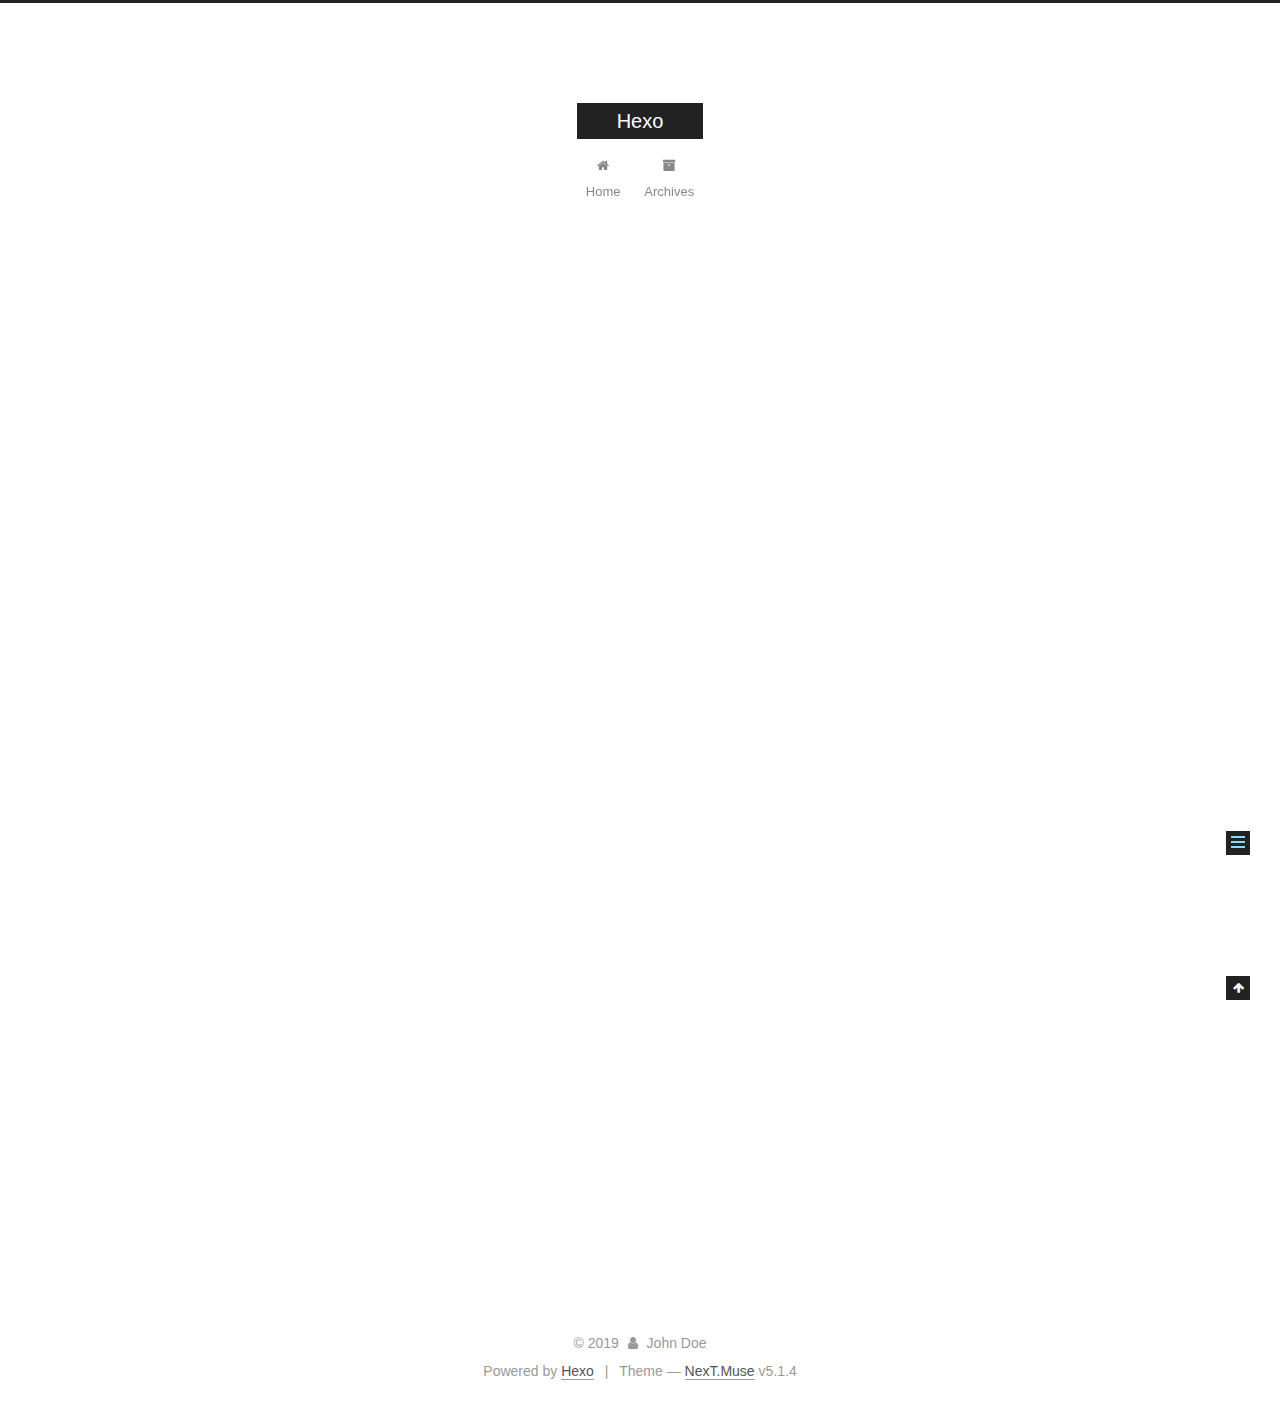
<file: 2019/03/13/hello-world/index.html>
<!DOCTYPE html>



  


<html class="theme-next muse use-motion" lang>
<head><meta name="generator" content="Hexo 3.8.0">
  <meta charset="UTF-8">
<meta http-equiv="X-UA-Compatible" content="IE=edge">
<meta name="viewport" content="width=device-width, initial-scale=1, maximum-scale=1">
<meta name="theme-color" content="#222">









<meta http-equiv="Cache-Control" content="no-transform">
<meta http-equiv="Cache-Control" content="no-siteapp">
















  
  
  <link href="/lib/fancybox/source/jquery.fancybox.css?v=2.1.5" rel="stylesheet" type="text/css">







<link href="/lib/font-awesome/css/font-awesome.min.css?v=4.6.2" rel="stylesheet" type="text/css">

<link href="/css/main.css?v=5.1.4" rel="stylesheet" type="text/css">


  <link rel="apple-touch-icon" sizes="180x180" href="/images/apple-touch-icon-next.png?v=5.1.4">


  <link rel="icon" type="image/png" sizes="32x32" href="/images/favicon-32x32-next.png?v=5.1.4">


  <link rel="icon" type="image/png" sizes="16x16" href="/images/favicon-16x16-next.png?v=5.1.4">


  <link rel="mask-icon" href="/images/logo.svg?v=5.1.4" color="#222">





  <meta name="keywords" content="Hexo, NexT">










<meta name="description" content="Welcome to Hexo! This is your very first post. Check documentation for more info. If you get any problems when using Hexo, you can find the answer in troubleshooting or you can ask me on GitHub. Quick">
<meta property="og:type" content="article">
<meta property="og:title" content="Hello World">
<meta property="og:url" content="http://yoursite.com/2019/03/13/hello-world/index.html">
<meta property="og:site_name" content="Hexo">
<meta property="og:description" content="Welcome to Hexo! This is your very first post. Check documentation for more info. If you get any problems when using Hexo, you can find the answer in troubleshooting or you can ask me on GitHub. Quick">
<meta property="og:locale" content="default">
<meta property="og:updated_time" content="2019-03-13T06:46:04.411Z">
<meta name="twitter:card" content="summary">
<meta name="twitter:title" content="Hello World">
<meta name="twitter:description" content="Welcome to Hexo! This is your very first post. Check documentation for more info. If you get any problems when using Hexo, you can find the answer in troubleshooting or you can ask me on GitHub. Quick">



<script type="text/javascript" id="hexo.configurations">
  var NexT = window.NexT || {};
  var CONFIG = {
    root: '/',
    scheme: 'Muse',
    version: '5.1.4',
    sidebar: {"position":"left","display":"post","offset":12,"b2t":false,"scrollpercent":false,"onmobile":false},
    fancybox: true,
    tabs: true,
    motion: {"enable":true,"async":false,"transition":{"post_block":"fadeIn","post_header":"slideDownIn","post_body":"slideDownIn","coll_header":"slideLeftIn","sidebar":"slideUpIn"}},
    duoshuo: {
      userId: '0',
      author: 'Author'
    },
    algolia: {
      applicationID: '',
      apiKey: '',
      indexName: '',
      hits: {"per_page":10},
      labels: {"input_placeholder":"Search for Posts","hits_empty":"We didn't find any results for the search: ${query}","hits_stats":"${hits} results found in ${time} ms"}
    }
  };
</script>



  <link rel="canonical" href="http://yoursite.com/2019/03/13/hello-world/">





  <title>Hello World | Hexo</title>
  








</head>

<body itemscope itemtype="http://schema.org/WebPage" lang="default">

  
  
    
  

  <div class="container sidebar-position-left page-post-detail">
    <div class="headband"></div>

    <header id="header" class="header" itemscope itemtype="http://schema.org/WPHeader">
      <div class="header-inner"><div class="site-brand-wrapper">
  <div class="site-meta ">
    

    <div class="custom-logo-site-title">
      <a href="/" class="brand" rel="start">
        <span class="logo-line-before"><i></i></span>
        <span class="site-title">Hexo</span>
        <span class="logo-line-after"><i></i></span>
      </a>
    </div>
      
        <p class="site-subtitle"></p>
      
  </div>

  <div class="site-nav-toggle">
    <button>
      <span class="btn-bar"></span>
      <span class="btn-bar"></span>
      <span class="btn-bar"></span>
    </button>
  </div>
</div>

<nav class="site-nav">
  

  
    <ul id="menu" class="menu">
      
        
        <li class="menu-item menu-item-home">
          <a href="/" rel="section">
            
              <i class="menu-item-icon fa fa-fw fa-home"></i> <br>
            
            Home
          </a>
        </li>
      
        
        <li class="menu-item menu-item-archives">
          <a href="/archives/" rel="section">
            
              <i class="menu-item-icon fa fa-fw fa-archive"></i> <br>
            
            Archives
          </a>
        </li>
      

      
    </ul>
  

  
</nav>



 </div>
    </header>

    <main id="main" class="main">
      <div class="main-inner">
        <div class="content-wrap">
          <div id="content" class="content">
            

  <div id="posts" class="posts-expand">
    

  

  
  
  

  <article class="post post-type-normal" itemscope itemtype="http://schema.org/Article">
  
  
  
  <div class="post-block">
    <link itemprop="mainEntityOfPage" href="http://yoursite.com/2019/03/13/hello-world/">

    <span hidden itemprop="author" itemscope itemtype="http://schema.org/Person">
      <meta itemprop="name" content="John Doe">
      <meta itemprop="description" content>
      <meta itemprop="image" content="/images/avatar.gif">
    </span>

    <span hidden itemprop="publisher" itemscope itemtype="http://schema.org/Organization">
      <meta itemprop="name" content="Hexo">
    </span>

    
      <header class="post-header">

        
        
          <h1 class="post-title" itemprop="name headline">Hello World</h1>
        

        <div class="post-meta">
          <span class="post-time">
            
              <span class="post-meta-item-icon">
                <i class="fa fa-calendar-o"></i>
              </span>
              
                <span class="post-meta-item-text">Posted on</span>
              
              <time title="Post created" itemprop="dateCreated datePublished" datetime="2019-03-13T14:46:04+08:00">
                2019-03-13
              </time>
            

            

            
          </span>

          

          
            
          

          
          

          

          

          

        </div>
      </header>
    

    
    
    
    <div class="post-body" itemprop="articleBody">

      
      

      
        <p>Welcome to <a href="https://hexo.io/" target="_blank" rel="noopener">Hexo</a>! This is your very first post. Check <a href="https://hexo.io/docs/" target="_blank" rel="noopener">documentation</a> for more info. If you get any problems when using Hexo, you can find the answer in <a href="https://hexo.io/docs/troubleshooting.html" target="_blank" rel="noopener">troubleshooting</a> or you can ask me on <a href="https://github.com/hexojs/hexo/issues" target="_blank" rel="noopener">GitHub</a>.</p>
<h2 id="Quick-Start"><a href="#Quick-Start" class="headerlink" title="Quick Start"></a>Quick Start</h2><h3 id="Create-a-new-post"><a href="#Create-a-new-post" class="headerlink" title="Create a new post"></a>Create a new post</h3><figure class="highlight bash"><table><tr><td class="gutter"><pre><span class="line">1</span><br></pre></td><td class="code"><pre><span class="line">$ hexo new <span class="string">"My New Post"</span></span><br></pre></td></tr></table></figure>
<p>More info: <a href="https://hexo.io/docs/writing.html" target="_blank" rel="noopener">Writing</a></p>
<h3 id="Run-server"><a href="#Run-server" class="headerlink" title="Run server"></a>Run server</h3><figure class="highlight bash"><table><tr><td class="gutter"><pre><span class="line">1</span><br></pre></td><td class="code"><pre><span class="line">$ hexo server</span><br></pre></td></tr></table></figure>
<p>More info: <a href="https://hexo.io/docs/server.html" target="_blank" rel="noopener">Server</a></p>
<h3 id="Generate-static-files"><a href="#Generate-static-files" class="headerlink" title="Generate static files"></a>Generate static files</h3><figure class="highlight bash"><table><tr><td class="gutter"><pre><span class="line">1</span><br></pre></td><td class="code"><pre><span class="line">$ hexo generate</span><br></pre></td></tr></table></figure>
<p>More info: <a href="https://hexo.io/docs/generating.html" target="_blank" rel="noopener">Generating</a></p>
<h3 id="Deploy-to-remote-sites"><a href="#Deploy-to-remote-sites" class="headerlink" title="Deploy to remote sites"></a>Deploy to remote sites</h3><figure class="highlight bash"><table><tr><td class="gutter"><pre><span class="line">1</span><br></pre></td><td class="code"><pre><span class="line">$ hexo deploy</span><br></pre></td></tr></table></figure>
<p>More info: <a href="https://hexo.io/docs/deployment.html" target="_blank" rel="noopener">Deployment</a></p>

      
    </div>
    
    
    

    

    

    

    <footer class="post-footer">
      

      
      
      

      

      
      
    </footer>
  </div>
  
  
  
  </article>



    <div class="post-spread">
      
    </div>
  </div>


          </div>
          


          

  



        </div>
        
          
  
  <div class="sidebar-toggle">
    <div class="sidebar-toggle-line-wrap">
      <span class="sidebar-toggle-line sidebar-toggle-line-first"></span>
      <span class="sidebar-toggle-line sidebar-toggle-line-middle"></span>
      <span class="sidebar-toggle-line sidebar-toggle-line-last"></span>
    </div>
  </div>

  <aside id="sidebar" class="sidebar">
    
    <div class="sidebar-inner">

      

      
        <ul class="sidebar-nav motion-element">
          <li class="sidebar-nav-toc sidebar-nav-active" data-target="post-toc-wrap">
            Table of Contents
          </li>
          <li class="sidebar-nav-overview" data-target="site-overview-wrap">
            Overview
          </li>
        </ul>
      

      <section class="site-overview-wrap sidebar-panel">
        <div class="site-overview">
          <div class="site-author motion-element" itemprop="author" itemscope itemtype="http://schema.org/Person">
            
              <p class="site-author-name" itemprop="name">John Doe</p>
              <p class="site-description motion-element" itemprop="description"></p>
          </div>

          <nav class="site-state motion-element">

            
              <div class="site-state-item site-state-posts">
              
                <a href="/archives/">
              
                  <span class="site-state-item-count">1</span>
                  <span class="site-state-item-name">posts</span>
                </a>
              </div>
            

            

            

          </nav>

          

          

          
          

          
          

          

        </div>
      </section>

      
      <!--noindex-->
        <section class="post-toc-wrap motion-element sidebar-panel sidebar-panel-active">
          <div class="post-toc">

            
              
            

            
              <div class="post-toc-content"><ol class="nav"><li class="nav-item nav-level-2"><a class="nav-link" href="#Quick-Start"><span class="nav-number">1.</span> <span class="nav-text">Quick Start</span></a><ol class="nav-child"><li class="nav-item nav-level-3"><a class="nav-link" href="#Create-a-new-post"><span class="nav-number">1.1.</span> <span class="nav-text">Create a new post</span></a></li><li class="nav-item nav-level-3"><a class="nav-link" href="#Run-server"><span class="nav-number">1.2.</span> <span class="nav-text">Run server</span></a></li><li class="nav-item nav-level-3"><a class="nav-link" href="#Generate-static-files"><span class="nav-number">1.3.</span> <span class="nav-text">Generate static files</span></a></li><li class="nav-item nav-level-3"><a class="nav-link" href="#Deploy-to-remote-sites"><span class="nav-number">1.4.</span> <span class="nav-text">Deploy to remote sites</span></a></li></ol></li></ol></div>
            

          </div>
        </section>
      <!--/noindex-->
      

      

    </div>
  </aside>


        
      </div>
    </main>

    <footer id="footer" class="footer">
      <div class="footer-inner">
        <div class="copyright">&copy; <span itemprop="copyrightYear">2019</span>
  <span class="with-love">
    <i class="fa fa-user"></i>
  </span>
  <span class="author" itemprop="copyrightHolder">John Doe</span>

  
</div>


  <div class="powered-by">Powered by <a class="theme-link" target="_blank" href="https://hexo.io">Hexo</a></div>



  <span class="post-meta-divider">|</span>



  <div class="theme-info">Theme &mdash; <a class="theme-link" target="_blank" href="https://github.com/iissnan/hexo-theme-next">NexT.Muse</a> v5.1.4</div>




        







        
      </div>
    </footer>

    
      <div class="back-to-top">
        <i class="fa fa-arrow-up"></i>
        
      </div>
    

    

  </div>

  

<script type="text/javascript">
  if (Object.prototype.toString.call(window.Promise) !== '[object Function]') {
    window.Promise = null;
  }
</script>









  












  
  
    <script type="text/javascript" src="/lib/jquery/index.js?v=2.1.3"></script>
  

  
  
    <script type="text/javascript" src="/lib/fastclick/lib/fastclick.min.js?v=1.0.6"></script>
  

  
  
    <script type="text/javascript" src="/lib/jquery_lazyload/jquery.lazyload.js?v=1.9.7"></script>
  

  
  
    <script type="text/javascript" src="/lib/velocity/velocity.min.js?v=1.2.1"></script>
  

  
  
    <script type="text/javascript" src="/lib/velocity/velocity.ui.min.js?v=1.2.1"></script>
  

  
  
    <script type="text/javascript" src="/lib/fancybox/source/jquery.fancybox.pack.js?v=2.1.5"></script>
  


  


  <script type="text/javascript" src="/js/src/utils.js?v=5.1.4"></script>

  <script type="text/javascript" src="/js/src/motion.js?v=5.1.4"></script>



  
  

  
  <script type="text/javascript" src="/js/src/scrollspy.js?v=5.1.4"></script>
<script type="text/javascript" src="/js/src/post-details.js?v=5.1.4"></script>



  


  <script type="text/javascript" src="/js/src/bootstrap.js?v=5.1.4"></script>



  


  




	





  





  












  





  

  

  

  
  

  

  

  

</body>
</html>
</file>
<file: css/main.css>
/* normalize.css v3.0.2 | MIT License | git.io/normalize */
html {
  font-family: sans-serif; /* 1 */
  -ms-text-size-adjust: 100%; /* 2 */
  -webkit-text-size-adjust: 100%; /* 2 */
}
body {
  margin: 0;
}
article,
aside,
details,
figcaption,
figure,
footer,
header,
hgroup,
main,
menu,
nav,
section,
summary {
  display: block;
}
audio,
canvas,
progress,
video {
  display: inline-block; /* 1 */
  vertical-align: baseline; /* 2 */
}
audio:not([controls]) {
  display: none;
  height: 0;
}
[hidden],
template {
  display: none;
}
a {
  background-color: transparent;
}
a:active,
a:hover {
  outline: 0;
}
abbr[title] {
  border-bottom: 1px dotted;
}
b,
strong {
  font-weight: bold;
}
dfn {
  font-style: italic;
}
h1 {
  font-size: 2em;
  margin: 0.67em 0;
}
mark {
  background: #ff0;
  color: #000;
}
small {
  font-size: 80%;
}
sub,
sup {
  font-size: 75%;
  line-height: 0;
  position: relative;
  vertical-align: baseline;
}
sup {
  top: -0.5em;
}
sub {
  bottom: -0.25em;
}
img {
  border: 0;
}
svg:not(:root) {
  overflow: hidden;
}
figure {
  margin: 1em 40px;
}
hr {
  -moz-box-sizing: content-box;
  box-sizing: content-box;
  height: 0;
}
pre {
  overflow: auto;
}
code,
kbd,
pre,
samp {
  font-family: monospace, monospace;
  font-size: 1em;
}
button,
input,
optgroup,
select,
textarea {
  color: inherit; /* 1 */
  font: inherit; /* 2 */
  margin: 0; /* 3 */
}
button {
  overflow: visible;
}
button,
select {
  text-transform: none;
}
button,
html input[type="button"],
input[type="reset"],
input[type="submit"] {
  -webkit-appearance: button; /* 2 */
  cursor: pointer; /* 3 */
}
button[disabled],
html input[disabled] {
  cursor: default;
}
button::-moz-focus-inner,
input::-moz-focus-inner {
  border: 0;
  padding: 0;
}
input {
  line-height: normal;
}
input[type="checkbox"],
input[type="radio"] {
  box-sizing: border-box; /* 1 */
  padding: 0; /* 2 */
}
input[type="number"]::-webkit-inner-spin-button,
input[type="number"]::-webkit-outer-spin-button {
  height: auto;
}
input[type="search"] {
  -webkit-appearance: textfield; /* 1 */
  -moz-box-sizing: content-box;
  -webkit-box-sizing: content-box; /* 2 */
  box-sizing: content-box;
}
input[type="search"]::-webkit-search-cancel-button,
input[type="search"]::-webkit-search-decoration {
  -webkit-appearance: none;
}
fieldset {
  border: 1px solid #c0c0c0;
  margin: 0 2px;
  padding: 0.35em 0.625em 0.75em;
}
legend {
  border: 0; /* 1 */
  padding: 0; /* 2 */
}
textarea {
  overflow: auto;
}
optgroup {
  font-weight: bold;
}
table {
  border-collapse: collapse;
  border-spacing: 0;
}
td,
th {
  padding: 0;
}
::selection {
  background: #262a30;
  color: #fff;
}
body {
  position: relative;
  font-family: 'Lato', "PingFang SC", "Microsoft YaHei", sans-serif;
  font-size: 14px;
  line-height: 2;
  color: #555;
  background: #fff;
}
@media (max-width: 767px) {
  body {
    padding-right: 0 !important;
  }
}
@media (min-width: 768px) and (max-width: 991px) {
  body {
    padding-right: 0 !important;
  }
}
@media (min-width: 1600px) {
  body {
    font-size: 16px;
  }
}
h1,
h2,
h3,
h4,
h5,
h6 {
  margin: 0;
  padding: 0;
  font-weight: bold;
  line-height: 1.5;
  font-family: 'Lato', "PingFang SC", "Microsoft YaHei", sans-serif;
}
h2,
h3,
h4,
h5,
h6 {
  margin: 20px 0 15px;
}
h1 {
  font-size: 22px;
}
@media (max-width: 767px) {
  h1 {
    font-size: 18px;
  }
}
h2 {
  font-size: 20px;
}
@media (max-width: 767px) {
  h2 {
    font-size: 16px;
  }
}
h3 {
  font-size: 18px;
}
@media (max-width: 767px) {
  h3 {
    font-size: 14px;
  }
}
h4 {
  font-size: 16px;
}
@media (max-width: 767px) {
  h4 {
    font-size: 12px;
  }
}
h5 {
  font-size: 14px;
}
@media (max-width: 767px) {
  h5 {
    font-size: 10px;
  }
}
h6 {
  font-size: 12px;
}
@media (max-width: 767px) {
  h6 {
    font-size: 8px;
  }
}
p {
  margin: 0 0 20px 0;
}
a {
  color: #555;
  text-decoration: none;
  outline: none;
  border-bottom: 1px solid #999;
  word-wrap: break-word;
}
a:hover {
  color: #222;
  border-bottom-color: #222;
}
blockquote {
  margin: 0;
  padding: 0;
}
img {
  display: block;
  margin: auto;
  max-width: 100%;
  height: auto;
}
hr {
  margin: 40px 0;
  height: 3px;
  border: none;
  background-color: #ddd;
  background-image: repeating-linear-gradient(-45deg, #fff, #fff 4px, transparent 4px, transparent 8px);
}
blockquote {
  padding: 0 15px;
  color: #666;
  border-left: 4px solid #ddd;
}
blockquote cite::before {
  content: "-";
  padding: 0 5px;
}
dt {
  font-weight: 700;
}
dd {
  margin: 0;
  padding: 0;
}
kbd {
  border: 1px solid #ccc;
  border-radius: 0.2em;
  box-shadow: 0.1em 0.1em 0.2em rgba(0,0,0,0.1);
  background-color: #f9f9f9;
  font-family: inherit;
  background-image: -webkit-linear-gradient(top, #eee, #fff, #eee);
  padding: 0.1em 0.3em;
  white-space: nowrap;
}
.text-left {
  text-align: left;
}
.text-center {
  text-align: center;
}
.text-right {
  text-align: right;
}
.text-justify {
  text-align: justify;
}
.text-nowrap {
  white-space: nowrap;
}
.text-lowercase {
  text-transform: lowercase;
}
.text-uppercase {
  text-transform: uppercase;
}
.text-capitalize {
  text-transform: capitalize;
}
.center-block {
  display: block;
  margin-left: auto;
  margin-right: auto;
}
.clearfix:before,
.clearfix:after {
  content: " ";
  display: table;
}
.clearfix:after {
  clear: both;
}
.pullquote {
  width: 45%;
}
.pullquote.left {
  float: left;
  margin-left: 5px;
  margin-right: 10px;
}
.pullquote.right {
  float: right;
  margin-left: 10px;
  margin-right: 5px;
}
.affix.affix.affix {
  position: fixed;
}
.translation {
  margin-top: -20px;
  font-size: 14px;
  color: #999;
}
.scrollbar-measure {
  width: 100px;
  height: 100px;
  overflow: scroll;
  position: absolute;
  top: -9999px;
}
.use-motion .motion-element {
  opacity: 0;
}
table {
  margin: 20px 0;
  width: 100%;
  border-collapse: collapse;
  border-spacing: 0;
  border: 1px solid #ddd;
  font-size: 14px;
  table-layout: fixed;
  word-wrap: break-all;
}
table>tbody>tr:nth-of-type(odd) {
  background-color: #f9f9f9;
}
table>tbody>tr:hover {
  background-color: #f5f5f5;
}
caption,
th,
td {
  padding: 8px;
  text-align: left;
  vertical-align: middle;
  font-weight: normal;
}
th,
td {
  border-bottom: 3px solid #ddd;
  border-right: 1px solid #eee;
}
th {
  padding-bottom: 10px;
  font-weight: 700;
}
td {
  border-bottom-width: 1px;
}
html,
body {
  height: 100%;
}
.container {
  position: relative;
  min-height: 100%;
}
.header-inner {
  margin: 0 auto;
  padding: 100px 0 70px;
  width: 700px;
}
@media (min-width: 1600px) {
  .container .header-inner {
    width: 900px;
  }
}
.main {
  padding-bottom: 150px;
}
.main-inner {
  margin: 0 auto;
  width: 700px;
}
@media (min-width: 1600px) {
  .container .main-inner {
    width: 900px;
  }
}
.footer {
  position: absolute;
  left: 0;
  bottom: 0;
  width: 100%;
  min-height: 50px;
}
.footer-inner {
  box-sizing: border-box;
  margin: 20px auto;
  width: 700px;
}
@media (min-width: 1600px) {
  .container .footer-inner {
    width: 900px;
  }
}
pre,
.highlight {
  overflow: auto;
  margin: 20px 0;
  padding: 0;
  font-size: 13px;
  color: #4d4d4c;
  background: #f7f7f7;
  line-height: 1.6;
}
pre,
code {
  font-family: consolas, Menlo, "PingFang SC", "Microsoft YaHei", monospace;
}
code {
  padding: 2px 4px;
  word-wrap: break-word;
  color: #555;
  background: #eee;
  border-radius: 3px;
  font-size: 13px;
}
pre {
  padding: 10px;
}
pre code {
  padding: 0;
  color: #4d4d4c;
  background: none;
  text-shadow: none;
}
.highlight {
  border-radius: 1px;
}
.highlight pre {
  border: none;
  margin: 0;
  padding: 10px 0;
}
.highlight table {
  margin: 0;
  width: auto;
  border: none;
}
.highlight td {
  border: none;
  padding: 0;
}
.highlight figcaption {
  font-size: 1em;
  color: #4d4d4c;
  line-height: 1em;
  margin-bottom: 1em;
}
.highlight figcaption:before,
.highlight figcaption:after {
  content: " ";
  display: table;
}
.highlight figcaption:after {
  clear: both;
}
.highlight figcaption a {
  float: right;
  color: #4d4d4c;
}
.highlight figcaption a:hover {
  border-bottom-color: #4d4d4c;
}
.highlight .gutter pre {
  padding-left: 10px;
  padding-right: 10px;
  color: #869194;
  text-align: right;
  background-color: #eff2f3;
}
.highlight .code pre {
  width: 100%;
  padding-left: 10px;
  padding-right: 10px;
  background-color: #f7f7f7;
}
.highlight .line {
  height: 20px;
}
.gutter {
  -webkit-user-select: none;
  -moz-user-select: none;
  -ms-user-select: none;
  user-select: none;
}
.gist table {
  width: auto;
}
.gist table td {
  border: none;
}
pre .deletion {
  background: #fdd;
}
pre .addition {
  background: #dfd;
}
pre .meta {
  color: #8959a8;
}
pre .comment {
  color: #8e908c;
}
pre .variable,
pre .attribute,
pre .tag,
pre .regexp,
pre .ruby .constant,
pre .xml .tag .title,
pre .xml .pi,
pre .xml .doctype,
pre .html .doctype,
pre .css .id,
pre .css .class,
pre .css .pseudo {
  color: #c82829;
}
pre .number,
pre .preprocessor,
pre .built_in,
pre .literal,
pre .params,
pre .constant,
pre .command {
  color: #f5871f;
}
pre .ruby .class .title,
pre .css .rules .attribute,
pre .string,
pre .value,
pre .inheritance,
pre .header,
pre .ruby .symbol,
pre .xml .cdata,
pre .special,
pre .number,
pre .formula {
  color: #718c00;
}
pre .title,
pre .css .hexcolor {
  color: #3e999f;
}
pre .function,
pre .python .decorator,
pre .python .title,
pre .ruby .function .title,
pre .ruby .title .keyword,
pre .perl .sub,
pre .javascript .title,
pre .coffeescript .title {
  color: #4271ae;
}
pre .keyword,
pre .javascript .function {
  color: #8959a8;
}
.full-image.full-image.full-image.full-image {
  border: none;
  max-width: 100%;
  width: auto;
  margin: 20px auto 25px;
}
@media (min-width: 992px) {
  .full-image.full-image.full-image.full-image {
    max-width: none;
    width: 110%;
    margin: 25px -5%;
  }
}
.blockquote-center,
.page-home .post-type-quote blockquote,
.page-post-detail .post-type-quote blockquote {
  position: relative;
  margin: 40px 0;
  padding: 0;
  border-left: none;
  text-align: center;
}
.blockquote-center::before,
.page-home .post-type-quote blockquote::before,
.page-post-detail .post-type-quote blockquote::before,
.blockquote-center::after,
.page-home .post-type-quote blockquote::after,
.page-post-detail .post-type-quote blockquote::after {
  position: absolute;
  content: ' ';
  display: block;
  width: 100%;
  height: 24px;
  opacity: 0.2;
  background-repeat: no-repeat;
  background-position: 0 -6px;
  background-size: 22px 22px;
}
.blockquote-center::before,
.page-home .post-type-quote blockquote::before,
.page-post-detail .post-type-quote blockquote::before {
  top: -20px;
  background-image: url("../images/quote-l.svg");
  border-top: 1px solid #ccc;
}
.blockquote-center::after,
.page-home .post-type-quote blockquote::after,
.page-post-detail .post-type-quote blockquote::after {
  bottom: -20px;
  background-image: url("../images/quote-r.svg");
  border-bottom: 1px solid #ccc;
  background-position: 100% 8px;
}
.blockquote-center p,
.page-home .post-type-quote blockquote p,
.page-post-detail .post-type-quote blockquote p,
.blockquote-center div,
.page-home .post-type-quote blockquote div,
.page-post-detail .post-type-quote blockquote div {
  text-align: center;
}
.post .post-body .group-picture img {
  box-sizing: border-box;
  padding: 0 3px;
  border: none;
}
.post .group-picture-row {
  overflow: hidden;
  margin-top: 6px;
}
.post .group-picture-row:first-child {
  margin-top: 0;
}
.post .group-picture-column {
  float: left;
}
.page-post-detail .post-body .group-picture-column {
  float: none;
  margin-top: 10px;
  width: auto !important;
}
.page-post-detail .post-body .group-picture-column img {
  margin: 0 auto;
}
.page-archive .group-picture-container {
  overflow: hidden;
}
.page-archive .group-picture-row {
  float: left;
}
.page-archive .group-picture-row:first-child {
  margin-top: 6px;
}
.page-archive .group-picture-column {
  max-width: 150px;
  max-height: 150px;
}
.post-body .note {
  position: relative;
  padding: 15px;
  margin-bottom: 20px;
  border: 1px solid #eee;
  border-left-width: 5px;
  border-radius: 3px;
}
.post-body .note h2,
.post-body .note h3,
.post-body .note h4,
.post-body .note h5,
.post-body .note h6 {
  margin-top: 0;
  margin-bottom: 0;
  border-bottom: initial;
  padding-top: 0 !important;
}
.post-body .note p:first-child,
.post-body .note ul:first-child,
.post-body .note ol:first-child,
.post-body .note table:first-child,
.post-body .note pre:first-child,
.post-body .note blockquote:first-child {
  margin-top: 0;
}
.post-body .note p:last-child,
.post-body .note ul:last-child,
.post-body .note ol:last-child,
.post-body .note table:last-child,
.post-body .note pre:last-child,
.post-body .note blockquote:last-child {
  margin-bottom: 0;
}
.post-body .note.default {
  border-left-color: #777;
}
.post-body .note.default h2,
.post-body .note.default h3,
.post-body .note.default h4,
.post-body .note.default h5,
.post-body .note.default h6 {
  color: #777;
}
.post-body .note.primary {
  border-left-color: #6f42c1;
}
.post-body .note.primary h2,
.post-body .note.primary h3,
.post-body .note.primary h4,
.post-body .note.primary h5,
.post-body .note.primary h6 {
  color: #6f42c1;
}
.post-body .note.info {
  border-left-color: #428bca;
}
.post-body .note.info h2,
.post-body .note.info h3,
.post-body .note.info h4,
.post-body .note.info h5,
.post-body .note.info h6 {
  color: #428bca;
}
.post-body .note.success {
  border-left-color: #5cb85c;
}
.post-body .note.success h2,
.post-body .note.success h3,
.post-body .note.success h4,
.post-body .note.success h5,
.post-body .note.success h6 {
  color: #5cb85c;
}
.post-body .note.warning {
  border-left-color: #f0ad4e;
}
.post-body .note.warning h2,
.post-body .note.warning h3,
.post-body .note.warning h4,
.post-body .note.warning h5,
.post-body .note.warning h6 {
  color: #f0ad4e;
}
.post-body .note.danger {
  border-left-color: #d9534f;
}
.post-body .note.danger h2,
.post-body .note.danger h3,
.post-body .note.danger h4,
.post-body .note.danger h5,
.post-body .note.danger h6 {
  color: #d9534f;
}
.post-body .label {
  display: inline;
  padding: 0 2px;
  white-space: nowrap;
}
.post-body .label.default {
  background-color: #f0f0f0;
}
.post-body .label.primary {
  background-color: #efe6f7;
}
.post-body .label.info {
  background-color: #e5f2f8;
}
.post-body .label.success {
  background-color: #e7f4e9;
}
.post-body .label.warning {
  background-color: #fcf6e1;
}
.post-body .label.danger {
  background-color: #fae8eb;
}
.post-body .tabs {
  position: relative;
  display: block;
  margin-bottom: 20px;
  padding-top: 10px;
}
.post-body .tabs ul.nav-tabs {
  margin: 0;
  padding: 0;
  display: flex;
  margin-bottom: -1px;
}
@media (max-width: 413px) {
  .post-body .tabs ul.nav-tabs {
    display: block;
    margin-bottom: 5px;
  }
}
.post-body .tabs ul.nav-tabs li.tab {
  list-style-type: none !important;
  margin: 0 0.25em 0 0;
  border-top: 3px solid transparent;
  border-left: 1px solid transparent;
  border-right: 1px solid transparent;
}
@media (max-width: 413px) {
  .post-body .tabs ul.nav-tabs li.tab {
    margin: initial;
    border-top: 1px solid transparent;
    border-left: 3px solid transparent;
    border-right: 1px solid transparent;
    border-bottom: 1px solid transparent;
  }
}
.post-body .tabs ul.nav-tabs li.tab a {
  outline: 0;
  border-bottom: initial;
  display: block;
  line-height: 1.8em;
  padding: 0.25em 0.75em;
  transition-duration: 0.2s;
  transition-timing-function: ease-out;
  transition-delay: 0s;
}
.post-body .tabs ul.nav-tabs li.tab a i {
  width: 1.285714285714286em;
}
.post-body .tabs ul.nav-tabs li.tab.active {
  border-top: 3px solid #fc6423;
  border-left: 1px solid #ddd;
  border-right: 1px solid #ddd;
  background-color: #fff;
}
@media (max-width: 413px) {
  .post-body .tabs ul.nav-tabs li.tab.active {
    border-top: 1px solid #ddd;
    border-left: 3px solid #fc6423;
    border-right: 1px solid #ddd;
    border-bottom: 1px solid #ddd;
  }
}
.post-body .tabs ul.nav-tabs li.tab.active a {
  cursor: default;
  color: #555;
}
.post-body .tabs .tab-content {
  background-color: #fff;
}
.post-body .tabs .tab-content .tab-pane {
  border: 1px solid #ddd;
  padding: 20px 20px 0 20px;
}
.post-body .tabs .tab-content .tab-pane:not(.active) {
  display: none !important;
}
.post-body .tabs .tab-content .tab-pane.active {
  display: block !important;
}
.btn {
  display: inline-block;
  padding: 0 20px;
  font-size: 14px;
  color: #fff;
  background: #222;
  border: 2px solid #222;
  text-decoration: none;
  border-radius: 0;
  transition-property: background-color;
  transition-duration: 0.2s;
  transition-timing-function: ease-in-out;
  transition-delay: 0s;
  line-height: 2;
}
.btn:hover {
  border-color: #222;
  color: #222;
  background: #fff;
}
.btn +.btn {
  margin: 0 0 8px 8px;
}
.btn .fa-fw {
  width: 1.285714285714286em;
  text-align: left;
}
.btn-bar {
  display: block;
  width: 22px;
  height: 2px;
  background: #555;
  border-radius: 1px;
}
.btn-bar+.btn-bar {
  margin-top: 4px;
}
.pagination {
  margin: 120px 0 40px;
  text-align: center;
  border-top: 1px solid #eee;
}
.page-number-basic,
.pagination .prev,
.pagination .next,
.pagination .page-number,
.pagination .space {
  display: inline-block;
  position: relative;
  top: -1px;
  margin: 0 10px;
  padding: 0 11px;
}
@media (max-width: 767px) {
  .page-number-basic,
  .pagination .prev,
  .pagination .next,
  .pagination .page-number,
  .pagination .space {
    margin: 0 5px;
  }
}
.pagination .prev,
.pagination .next,
.pagination .page-number {
  border-bottom: 0;
  border-top: 1px solid #eee;
  transition-property: border-color;
  transition-duration: 0.2s;
  transition-timing-function: ease-in-out;
  transition-delay: 0s;
}
.pagination .prev:hover,
.pagination .next:hover,
.pagination .page-number:hover {
  border-top-color: #222;
}
.pagination .space {
  padding: 0;
  margin: 0;
}
.pagination .prev {
  margin-left: 0;
}
.pagination .next {
  margin-right: 0;
}
.pagination .page-number.current {
  color: #fff;
  background: #ccc;
  border-top-color: #ccc;
}
@media (max-width: 767px) {
  .pagination {
    border-top: none;
  }
  .pagination .prev,
  .pagination .next,
  .pagination .page-number {
    margin-bottom: 10px;
    border-top: 0;
    border-bottom: 1px solid #eee;
    padding: 0 10px;
  }
  .pagination .prev:hover,
  .pagination .next:hover,
  .pagination .page-number:hover {
    border-bottom-color: #222;
  }
}
.comments {
  margin: 60px 20px 0;
}
.tag-cloud {
  text-align: center;
}
.tag-cloud a {
  display: inline-block;
  margin: 10px;
}
.back-to-top {
  box-sizing: border-box;
  position: fixed;
  bottom: -100px;
  right: 30px;
  z-index: 1050;
  padding: 0 6px;
  width: 24px;
  background: #222;
  font-size: 12px;
  opacity: 1;
  color: #fff;
  cursor: pointer;
  text-align: center;
  -webkit-transform: translateZ(0);
  transition-property: bottom;
  transition-duration: 0.2s;
  transition-timing-function: ease-in-out;
  transition-delay: 0s;
}
@media (min-width: 768px) and (max-width: 991px) {
  .back-to-top {
    display: none !important;
  }
}
@media (max-width: 767px) {
  .back-to-top {
    display: none !important;
  }
}
.back-to-top.back-to-top-on {
  bottom: 19px;
}
.header {
  background: transparent;
}
.header-inner {
  position: relative;
}
.headband {
  height: 3px;
  background: #222;
}
.site-meta {
  margin: 0;
  text-align: center;
}
@media (max-width: 767px) {
  .site-meta {
    text-align: center;
  }
}
.brand {
  position: relative;
  display: inline-block;
  padding: 0 40px;
  color: #fff;
  background: #222;
  border-bottom: none;
}
.brand:hover {
  color: #fff;
}
.logo {
  display: inline-block;
  margin-right: 5px;
  line-height: 36px;
  vertical-align: top;
}
.site-title {
  display: inline-block;
  vertical-align: top;
  line-height: 36px;
  font-size: 20px;
  font-weight: normal;
  font-family: 'Lato', "PingFang SC", "Microsoft YaHei", sans-serif;
}
.site-subtitle {
  margin-top: 10px;
  font-size: 13px;
  color: #999;
}
.use-motion .brand {
  opacity: 0;
}
.use-motion .logo,
.use-motion .site-title,
.use-motion .site-subtitle {
  opacity: 0;
  position: relative;
  top: -10px;
}
.site-nav-toggle {
  display: none;
  position: absolute;
  top: 10px;
  left: 10px;
}
@media (max-width: 767px) {
  .site-nav-toggle {
    display: block;
  }
}
.site-nav-toggle button {
  margin-top: 2px;
  padding: 9px 10px;
  background: transparent;
  border: none;
}
@media (max-width: 767px) {
  .site-nav {
    display: none;
    margin: 0 -10px;
    padding: 0 10px;
    clear: both;
    border-top: 1px solid #ddd;
  }
}
@media (min-width: 768px) and (max-width: 991px) {
  .site-nav {
    display: block !important;
  }
}
@media (min-width: 992px) {
  .site-nav {
    display: block !important;
  }
}
.menu {
  margin-top: 20px;
  padding-left: 0;
  text-align: center;
}
.menu .menu-item {
  display: inline-block;
  margin: 0 10px;
  list-style: none;
}
@media screen and (max-width: 767px) {
  .menu .menu-item {
    margin-top: 10px;
  }
}
.menu .menu-item a {
  display: block;
  font-size: 13px;
  line-height: inherit;
  border-bottom: 1px solid transparent;
  transition-property: border-color;
  transition-duration: 0.2s;
  transition-timing-function: ease-in-out;
  transition-delay: 0s;
}
.menu .menu-item a:hover {
  border-bottom-color: #222;
}
.menu .menu-item .fa {
  margin-right: 5px;
}
.use-motion .menu-item {
  opacity: 0;
}
.post-body {
  font-family: 'Lato', "PingFang SC", "Microsoft YaHei", sans-serif;
}
@media (max-width: 767px) {
  .post-body {
    word-break: break-word;
  }
}
.post-body .fancybox img {
  display: block !important;
  margin: 0 auto;
  cursor: pointer;
  cursor: zoom-in;
  cursor: -webkit-zoom-in;
}
.post-body .image-caption,
.post-body .figure .caption {
  margin: -20px auto 15px;
  text-align: center;
  font-size: 14px;
  color: #999;
  font-weight: bold;
  line-height: 1;
}
.post-sticky-flag {
  display: inline-block;
  font-size: 16px;
  -ms-transform: rotate(30deg);
  -webkit-transform: rotate(30deg);
  -moz-transform: rotate(30deg);
  -ms-transform: rotate(30deg);
  -o-transform: rotate(30deg);
  transform: rotate(30deg);
}
.use-motion .post-block,
.use-motion .pagination,
.use-motion .comments {
  opacity: 0;
}
.use-motion .post-header {
  opacity: 0;
}
.use-motion .post-body {
  opacity: 0;
}
.use-motion .collection-title {
  opacity: 0;
}
.posts-expand {
  padding-top: 40px;
}
@media (max-width: 767px) {
  .posts-expand {
    margin: 0 20px;
  }
  .post-body pre .gutter pre {
    padding-right: 10px;
  }
  .post-body .highlight {
    margin-left: 0px;
    margin-right: 0px;
    padding: 0;
  }
  .post-body .highlight .gutter pre {
    padding-right: 10px;
  }
}
@media (min-width: 992px) {
  .posts-expand .post-body {
    text-align: justify;
  }
}
.posts-expand .post-body h2,
.posts-expand .post-body h3,
.posts-expand .post-body h4,
.posts-expand .post-body h5,
.posts-expand .post-body h6 {
  padding-top: 10px;
}
.posts-expand .post-body h2 .header-anchor,
.posts-expand .post-body h3 .header-anchor,
.posts-expand .post-body h4 .header-anchor,
.posts-expand .post-body h5 .header-anchor,
.posts-expand .post-body h6 .header-anchor {
  float: right;
  margin-left: 10px;
  color: #ccc;
  border-bottom-style: none;
  visibility: hidden;
}
.posts-expand .post-body h2 .header-anchor:hover,
.posts-expand .post-body h3 .header-anchor:hover,
.posts-expand .post-body h4 .header-anchor:hover,
.posts-expand .post-body h5 .header-anchor:hover,
.posts-expand .post-body h6 .header-anchor:hover {
  color: inherit;
}
.posts-expand .post-body h2:hover .header-anchor,
.posts-expand .post-body h3:hover .header-anchor,
.posts-expand .post-body h4:hover .header-anchor,
.posts-expand .post-body h5:hover .header-anchor,
.posts-expand .post-body h6:hover .header-anchor {
  visibility: visible;
}
.posts-expand .post-body ul li {
  list-style: circle;
}
.posts-expand .post-body img {
  box-sizing: border-box;
  margin: auto;
  padding: 3px;
  border: 1px solid #ddd;
}
.posts-expand .post-body .fancybox img {
  margin: 0 auto 25px;
}
@media (max-width: 767px) {
  .posts-collapse {
    margin: 0 20px;
  }
  .posts-collapse .post-title,
  .posts-collapse .post-meta {
    display: block;
    width: auto;
    text-align: left;
  }
}
.posts-collapse {
  position: relative;
  z-index: 1010;
  margin-left: 55px;
}
.posts-collapse::after {
  content: " ";
  position: absolute;
  top: 20px;
  left: 0;
  margin-left: -2px;
  width: 4px;
  height: 100%;
  background: #f5f5f5;
  z-index: -1;
}
@media (max-width: 767px) {
  .posts-collapse {
    margin: 0 20px;
  }
}
.posts-collapse .collection-title {
  position: relative;
  margin: 60px 0;
}
.posts-collapse .collection-title h1,
.posts-collapse .collection-title h2 {
  margin-left: 20px;
}
.posts-collapse .collection-title small {
  color: #bbb;
  margin-left: 5px;
}
.posts-collapse .collection-title::before {
  content: " ";
  position: absolute;
  left: 0;
  top: 50%;
  margin-left: -4px;
  margin-top: -4px;
  width: 8px;
  height: 8px;
  background: #bbb;
  border-radius: 50%;
}
.posts-collapse .post {
  margin: 30px 0;
}
.posts-collapse .post-header {
  position: relative;
  transition-duration: 0.2s;
  transition-timing-function: ease-in-out;
  transition-delay: 0s;
  transition-property: border;
  border-bottom: 1px dashed #ccc;
}
.posts-collapse .post-header::before {
  content: " ";
  position: absolute;
  left: 0;
  top: 12px;
  width: 6px;
  height: 6px;
  margin-left: -4px;
  background: #bbb;
  border-radius: 50%;
  border: 1px solid #fff;
  transition-duration: 0.2s;
  transition-timing-function: ease-in-out;
  transition-delay: 0s;
  transition-property: background;
}
.posts-collapse .post-header:hover {
  border-bottom-color: #666;
}
.posts-collapse .post-header:hover::before {
  background: #222;
}
.posts-collapse .post-meta {
  position: absolute;
  font-size: 12px;
  left: 20px;
  top: 5px;
}
.posts-collapse .post-comments-count {
  display: none;
}
.posts-collapse .post-title {
  margin-left: 60px;
  font-size: 16px;
  font-weight: normal;
  line-height: inherit;
}
.posts-collapse .post-title::after {
  margin-left: 3px;
  opacity: 0.6;
}
.posts-collapse .post-title a {
  color: #666;
  border-bottom: none;
}
.page-home .post-type-quote .post-header,
.page-post-detail .post-type-quote .post-header,
.page-home .post-type-quote .post-tags,
.page-post-detail .post-type-quote .post-tags {
  display: none;
}
.posts-expand .post-title {
  text-align: center;
  word-break: break-word;
  font-weight: 400;
}
.posts-expand .post-title-link {
  display: inline-block;
  position: relative;
  color: #555;
  border-bottom: none;
  line-height: 1.2;
  vertical-align: top;
}
.posts-expand .post-title-link::before {
  content: "";
  position: absolute;
  width: 100%;
  height: 2px;
  bottom: 0;
  left: 0;
  background-color: #000;
  visibility: hidden;
  -webkit-transform: scaleX(0);
  -moz-transform: scaleX(0);
  -ms-transform: scaleX(0);
  -o-transform: scaleX(0);
  transform: scaleX(0);
  transition-duration: 0.2s;
  transition-timing-function: ease-in-out;
  transition-delay: 0s;
}
.posts-expand .post-title-link:hover::before {
  visibility: visible;
  -webkit-transform: scaleX(1);
  -moz-transform: scaleX(1);
  -ms-transform: scaleX(1);
  -o-transform: scaleX(1);
  transform: scaleX(1);
}
.posts-expand .post-title-link .fa {
  font-size: 16px;
}
.posts-expand .post-meta {
  margin: 3px 0 60px 0;
  color: #999;
  font-family: 'Lato', "PingFang SC", "Microsoft YaHei", sans-serif;
  font-size: 12px;
  text-align: center;
}
.posts-expand .post-meta .post-category-list {
  display: inline-block;
  margin: 0;
  padding: 3px;
}
.posts-expand .post-meta .post-category-list-link {
  color: #999;
}
.posts-expand .post-meta .post-description {
  font-size: 14px;
  margin-top: 2px;
}
.post-meta-divider {
  margin: 0 0.5em;
}
.post-meta-item-icon {
  margin-right: 3px;
}
@media (min-width: 768px) and (max-width: 991px) {
  .post-meta-item-icon {
    display: inline-block;
  }
}
@media (max-width: 767px) {
  .post-meta-item-icon {
    display: inline-block;
  }
}
@media (min-width: 768px) and (max-width: 991px) {
  .post-meta-item-text {
    display: none;
  }
}
@media (max-width: 767px) {
  .post-meta-item-text {
    display: none;
  }
}
@media (max-width: 767px) {
  .posts-expand .post-comments-count {
    display: none;
  }
}
.post-button {
  margin-top: 40px;
}
.posts-expand .post-tags {
  margin-top: 40px;
  text-align: center;
}
.posts-expand .post-tags a {
  display: inline-block;
  margin-right: 10px;
  font-size: 13px;
}
.post-nav {
  display: table;
  margin-top: 15px;
  width: 100%;
  border-top: 1px solid #eee;
}
.post-nav-divider {
  display: table-cell;
  width: 10%;
}
.post-nav-item {
  display: table-cell;
  padding: 10px 0 0 0;
  width: 45%;
  vertical-align: top;
}
.post-nav-item a {
  position: relative;
  display: block;
  line-height: 25px;
  font-size: 14px;
  color: #555;
  border-bottom: none;
}
.post-nav-item a:hover {
  color: #222;
  border-bottom: none;
}
.post-nav-item a:active {
  top: 2px;
}
.post-nav-item .fa {
  position: absolute;
  top: 8px;
  left: 0;
  font-size: 12px;
}
.post-nav-next a {
  padding-left: 15px;
}
.post-nav-prev {
  text-align: right;
}
.post-nav-prev a {
  padding-right: 15px;
}
.post-nav-prev .fa {
  right: 0;
  left: auto;
}
.posts-expand .post-eof {
  display: block;
  margin: 80px auto 60px;
  width: 8%;
  height: 1px;
  background: #ccc;
  text-align: center;
}
.post:last-child .post-eof.post-eof.post-eof {
  display: none;
}
.post-gallery {
  display: table;
  table-layout: fixed;
  width: 100%;
  border-collapse: separate;
}
.post-gallery-row {
  display: table-row;
}
.post-gallery .post-gallery-img {
  display: table-cell;
  text-align: center;
  vertical-align: middle;
  border: none;
}
.post-gallery .post-gallery-img img {
  max-width: 100%;
  max-height: 100%;
  border: none;
}
.fancybox-close,
.fancybox-close:hover {
  border: none;
}
.rtl.post-body p,
.rtl.post-body a,
.rtl.post-body h1,
.rtl.post-body h2,
.rtl.post-body h3,
.rtl.post-body h4,
.rtl.post-body h5,
.rtl.post-body h6,
.rtl.post-body li,
.rtl.post-body ul,
.rtl.post-body ol {
  direction: rtl;
  font-family: UKIJ Ekran;
}
.rtl.post-title {
  font-family: UKIJ Ekran;
}
.sidebar {
  position: fixed;
  right: 0;
  top: 0;
  bottom: 0;
  width: 0;
  z-index: 1040;
  box-shadow: inset 0 2px 6px #000;
  background: #222;
  -webkit-transform: translateZ(0);
}
.sidebar a {
  color: #999;
  border-bottom-color: #555;
}
.sidebar a:hover {
  color: #eee;
}
@media (min-width: 768px) and (max-width: 991px) {
  .sidebar {
    display: none !important;
  }
}
@media (max-width: 767px) {
  .sidebar {
    display: none !important;
  }
}
.sidebar-inner {
  position: relative;
  padding: 20px 10px;
  color: #999;
  text-align: center;
}
.site-overview-wrap {
  overflow: hidden;
}
.site-overview {
  overflow-y: auto;
  overflow-x: hidden;
}
.sidebar-toggle {
  position: fixed;
  right: 30px;
  bottom: 45px;
  width: 14px;
  height: 14px;
  padding: 5px;
  background: #222;
  line-height: 0;
  z-index: 1050;
  cursor: pointer;
  -webkit-transform: translateZ(0);
}
@media (min-width: 768px) and (max-width: 991px) {
  .sidebar-toggle {
    display: none !important;
  }
}
@media (max-width: 767px) {
  .sidebar-toggle {
    display: none !important;
  }
}
.sidebar-toggle-line {
  position: relative;
  display: inline-block;
  vertical-align: top;
  height: 2px;
  width: 100%;
  background: #fff;
  margin-top: 3px;
}
.sidebar-toggle-line:first-child {
  margin-top: 0;
}
.site-author-image {
  display: block;
  margin: 0 auto;
  padding: 2px;
  max-width: 96px;
  height: auto;
  border: 2px solid #333;
}
.site-author-name {
  margin: 5px 0 0;
  text-align: center;
  color: #f5f5f5;
  font-weight: normal;
}
.site-description {
  margin-top: 5px;
  text-align: center;
  font-size: 14px;
  color: #999;
}
.site-state {
  overflow: hidden;
  line-height: 1.4;
  white-space: nowrap;
  text-align: center;
}
.site-state-item {
  display: inline-block;
  padding: 0 15px;
  border-left: 1px solid #333;
}
.site-state-item:first-child {
  border-left: none;
}
.site-state-item a {
  border-bottom: none;
}
.site-state-item-count {
  display: block;
  text-align: center;
  color: inherit;
  font-weight: 600;
  font-size: 18px;
}
.site-state-item-name {
  font-size: 13px;
  color: inherit;
}
.feed-link {
  margin-top: 20px;
}
.feed-link a {
  display: inline-block;
  padding: 0 15px;
  color: #fc6423;
  border: 1px solid #fc6423;
  border-radius: 4px;
}
.feed-link a i {
  color: #fc6423;
  font-size: 14px;
}
.feed-link a:hover {
  color: #fff;
  background: #fc6423;
}
.feed-link a:hover i {
  color: #fff;
}
.links-of-author {
  margin-top: 20px;
}
.links-of-author a {
  display: inline-block;
  vertical-align: middle;
  margin-right: 10px;
  margin-bottom: 10px;
  border-bottom-color: #555;
  font-size: 13px;
}
.links-of-author a:before {
  display: inline-block;
  vertical-align: middle;
  margin-right: 3px;
  content: " ";
  width: 4px;
  height: 4px;
  border-radius: 50%;
  background: #ff78ff;
}
.links-of-blogroll {
  font-size: 13px;
}
.links-of-blogroll-title {
  margin-top: 20px;
  font-size: 14px;
  font-weight: 600;
}
.links-of-blogroll-list {
  margin: 0;
  padding: 0;
  list-style: none;
}
.links-of-blogroll-item {
  padding: 2px 10px;
}
.links-of-blogroll-item a {
  max-width: 280px;
  box-sizing: border-box;
  display: inline-block;
  overflow: hidden;
  white-space: nowrap;
  text-overflow: ellipsis;
}
.sidebar-nav {
  margin: 0 0 20px;
  padding-left: 0;
}
.sidebar-nav li {
  display: inline-block;
  cursor: pointer;
  border-bottom: 1px solid transparent;
  font-size: 14px;
  color: #555;
}
.sidebar-nav li:hover {
  color: #f5f5f5;
}
.page-post-detail .sidebar-nav-toc {
  padding: 0 5px;
}
.page-post-detail .sidebar-nav-overview {
  margin-left: 10px;
}
.sidebar-nav .sidebar-nav-active {
  color: #87daff;
  border-bottom-color: #87daff;
}
.sidebar-nav .sidebar-nav-active:hover {
  color: #87daff;
}
.sidebar-panel {
  display: none;
}
.sidebar-panel-active {
  display: block;
}
.post-toc-empty {
  font-size: 14px;
  color: #666;
}
.post-toc-wrap {
  overflow: hidden;
}
.post-toc {
  overflow: auto;
}
.post-toc ol {
  margin: 0;
  padding: 0 2px 5px 10px;
  text-align: left;
  list-style: none;
  font-size: 14px;
}
.post-toc ol > ol {
  padding-left: 0;
}
.post-toc ol a {
  transition-duration: 0.2s;
  transition-timing-function: ease-in-out;
  transition-delay: 0s;
  transition-property: all;
  color: #999;
  border-bottom-color: #555;
}
.post-toc ol a:hover {
  color: #ccc;
  border-bottom-color: #ccc;
}
.post-toc .nav-item {
  overflow: hidden;
  text-overflow: ellipsis;
  text-align: justify;
  white-space: nowrap;
  line-height: 1.8;
}
.post-toc .nav .nav-child {
  display: none;
}
.post-toc .nav .active > .nav-child {
  display: block;
}
.post-toc .nav .active-current > .nav-child {
  display: block;
}
.post-toc .nav .active-current > .nav-child > .nav-item {
  display: block;
}
.post-toc .nav .active > a {
  color: #87daff;
  border-bottom-color: #87daff;
}
.post-toc .nav .active-current > a {
  color: #87daff;
}
.post-toc .nav .active-current > a:hover {
  color: #87daff;
}
.footer {
  font-size: 14px;
  color: #999;
}
.footer img {
  border: none;
}
.footer-inner {
  text-align: center;
}
.with-love {
  display: inline-block;
  margin: 0 5px;
}
.powered-by,
.theme-info {
  display: inline-block;
}
.cc-license {
  margin-top: 10px;
  text-align: center;
}
.cc-license .cc-opacity {
  opacity: 0.7;
  border-bottom: none;
}
.cc-license .cc-opacity:hover {
  opacity: 0.9;
}
.cc-license img {
  display: inline-block;
}
.theme-next #ds-thread #ds-reset {
  color: #555;
}
.theme-next #ds-thread #ds-reset .ds-replybox {
  margin-bottom: 30px;
}
.theme-next #ds-thread #ds-reset .ds-replybox .ds-avatar,
.theme-next #ds-reset .ds-avatar img {
  box-shadow: none;
}
.theme-next #ds-thread #ds-reset .ds-textarea-wrapper {
  border-color: #c7d4e1;
  background: none;
  border-top-right-radius: 3px;
  border-top-left-radius: 3px;
}
.theme-next #ds-thread #ds-reset .ds-textarea-wrapper textarea {
  height: 60px;
}
.theme-next #ds-reset .ds-rounded-top {
  border-radius: 0;
}
.theme-next #ds-thread #ds-reset .ds-post-toolbar {
  box-sizing: border-box;
  border: 1px solid #c7d4e1;
  background: #f6f8fa;
}
.theme-next #ds-thread #ds-reset .ds-post-options {
  height: 40px;
  border: none;
  background: none;
}
.theme-next #ds-thread #ds-reset .ds-toolbar-buttons {
  top: 11px;
}
.theme-next #ds-thread #ds-reset .ds-sync {
  top: 5px;
}
.theme-next #ds-thread #ds-reset .ds-post-button {
  top: 4px;
  right: 5px;
  width: 90px;
  height: 30px;
  border: 1px solid #c5ced7;
  border-radius: 3px;
  background-image: linear-gradient(#fbfbfc, #f5f7f9);
  color: #60676d;
}
.theme-next #ds-thread #ds-reset .ds-post-button:hover {
  background-position: 0 -30px;
  color: #60676d;
}
.theme-next #ds-thread #ds-reset .ds-comments-info {
  padding: 10px 0;
}
.theme-next #ds-thread #ds-reset .ds-sort {
  display: none;
}
.theme-next #ds-thread #ds-reset li.ds-tab a.ds-current {
  border: none;
  background: #f6f8fa;
  color: #60676d;
}
.theme-next #ds-thread #ds-reset li.ds-tab a.ds-current:hover {
  background-color: #e9f0f7;
  color: #60676d;
}
.theme-next #ds-thread #ds-reset li.ds-tab a {
  border-radius: 2px;
  padding: 5px;
}
.theme-next #ds-thread #ds-reset .ds-login-buttons p {
  color: #999;
  line-height: 36px;
}
.theme-next #ds-thread #ds-reset .ds-login-buttons .ds-service-list li {
  height: 28px;
}
.theme-next #ds-thread #ds-reset .ds-service-list a {
  background: none;
  padding: 5px;
  border: 1px solid;
  border-radius: 3px;
  text-align: center;
}
.theme-next #ds-thread #ds-reset .ds-service-list a:hover {
  color: #fff;
  background: #666;
}
.theme-next #ds-thread #ds-reset .ds-service-list .ds-weibo {
  color: #fc9b00;
  border-color: #fc9b00;
}
.theme-next #ds-thread #ds-reset .ds-service-list .ds-weibo:hover {
  background: #fc9b00;
}
.theme-next #ds-thread #ds-reset .ds-service-list .ds-qq {
  color: #60a3ec;
  border-color: #60a3ec;
}
.theme-next #ds-thread #ds-reset .ds-service-list .ds-qq:hover {
  background: #60a3ec;
}
.theme-next #ds-thread #ds-reset .ds-service-list .ds-renren {
  color: #2e7ac4;
  border-color: #2e7ac4;
}
.theme-next #ds-thread #ds-reset .ds-service-list .ds-renren:hover {
  background: #2e7ac4;
}
.theme-next #ds-thread #ds-reset .ds-service-list .ds-douban {
  color: #37994c;
  border-color: #37994c;
}
.theme-next #ds-thread #ds-reset .ds-service-list .ds-douban:hover {
  background: #37994c;
}
.theme-next #ds-thread #ds-reset .ds-service-list .ds-kaixin {
  color: #fef20d;
  border-color: #fef20d;
}
.theme-next #ds-thread #ds-reset .ds-service-list .ds-kaixin:hover {
  background: #fef20d;
}
.theme-next #ds-thread #ds-reset .ds-service-list .ds-netease {
  color: #f00;
  border-color: #f00;
}
.theme-next #ds-thread #ds-reset .ds-service-list .ds-netease:hover {
  background: #f00;
}
.theme-next #ds-thread #ds-reset .ds-service-list .ds-sohu {
  color: #ffcb05;
  border-color: #ffcb05;
}
.theme-next #ds-thread #ds-reset .ds-service-list .ds-sohu:hover {
  background: #ffcb05;
}
.theme-next #ds-thread #ds-reset .ds-service-list .ds-baidu {
  color: #2831e0;
  border-color: #2831e0;
}
.theme-next #ds-thread #ds-reset .ds-service-list .ds-baidu:hover {
  background: #2831e0;
}
.theme-next #ds-thread #ds-reset .ds-service-list .ds-google {
  color: #166bec;
  border-color: #166bec;
}
.theme-next #ds-thread #ds-reset .ds-service-list .ds-google:hover {
  background: #166bec;
}
.theme-next #ds-thread #ds-reset .ds-service-list .ds-weixin {
  color: #00ce0d;
  border-color: #00ce0d;
}
.theme-next #ds-thread #ds-reset .ds-service-list .ds-weixin:hover {
  background: #00ce0d;
}
.theme-next #ds-thread #ds-reset .ds-service-list .ds-more-services {
  border: none;
}
.theme-next #ds-thread #ds-reset .ds-service-list .ds-more-services:hover {
  background: none;
}
.theme-next #ds-reset .duoshuo-ua-admin {
  display: inline-block;
  color: #f00;
}
.theme-next #ds-reset .duoshuo-ua-platform,
.theme-next #ds-reset .duoshuo-ua-browser {
  color: #ccc;
}
.theme-next #ds-reset .duoshuo-ua-platform .fa,
.theme-next #ds-reset .duoshuo-ua-browser .fa {
  display: inline-block;
  margin-right: 3px;
}
.theme-next #ds-reset .duoshuo-ua-separator {
  display: inline-block;
  margin-left: 5px;
}
.theme-next .this_ua {
  background-color: #ccc !important;
  border-radius: 4px;
  padding: 0 5px !important;
  margin: 1px 1px !important;
  border: 1px solid #bbb !important;
  color: #fff;
  display: inline-block !important;
}
.theme-next .this_ua.admin {
  background-color: #d9534f !important;
  border-color: #d9534f !important;
}
.theme-next .this_ua.platform.iOS,
.theme-next .this_ua.platform.Mac,
.theme-next .this_ua.platform.Windows {
  background-color: #39b3d7 !important;
  border-color: #46b8da !important;
}
.theme-next .this_ua.platform.Linux {
  background-color: #3a3a3a !important;
  border-color: #1f1f1f !important;
}
.theme-next .this_ua.platform.Android {
  background-color: #00c47d !important;
  border-color: #01b171 !important;
}
.theme-next .this_ua.browser.Mobile,
.theme-next .this_ua.browser.Chrome {
  background-color: #5cb85c !important;
  border-color: #4cae4c !important;
}
.theme-next .this_ua.browser.Firefox {
  background-color: #f0ad4e !important;
  border-color: #eea236 !important;
}
.theme-next .this_ua.browser.Maxthon,
.theme-next .this_ua.browser.IE {
  background-color: #428bca !important;
  border-color: #357ebd !important;
}
.theme-next .this_ua.browser.baidu,
.theme-next .this_ua.browser.UCBrowser,
.theme-next .this_ua.browser.Opera {
  background-color: #d9534f !important;
  border-color: #d43f3a !important;
}
.theme-next .this_ua.browser.Android,
.theme-next .this_ua.browser.QQBrowser {
  background-color: #78ace9 !important;
  border-color: #4cae4c !important;
}
.post-spread {
  margin-top: 20px;
  text-align: center;
}
.jiathis_style {
  display: inline-block;
}
.jiathis_style a {
  border: none;
}
.fa {
  font-family: FontAwesome !important;
}
.post-spread {
  margin-top: 20px;
  text-align: center;
}
.bdshare-slide-button-box a {
  border: none;
}
.bdsharebuttonbox {
  display: inline-block;
}
.bdsharebuttonbox a {
  border: none;
}
.local-search-pop-overlay {
  position: fixed;
  width: 100%;
  height: 100%;
  top: 0;
  left: 0;
  z-index: 2080;
  background-color: rgba(0,0,0,0.3);
}
.local-search-popup {
  display: none;
  position: fixed;
  top: 10%;
  left: 50%;
  margin-left: -350px;
  width: 700px;
  height: 80%;
  padding: 0;
  background: #fff;
  color: #333;
  z-index: 9999;
  border-radius: 5px;
}
@media (max-width: 767px) {
  .local-search-popup {
    padding: 0;
    top: 0;
    left: 0;
    margin: 0;
    width: 100%;
    height: 100%;
    border-radius: 0;
  }
}
.local-search-popup ul.search-result-list {
  padding: 0;
  margin: 0 5px;
}
.local-search-popup p.search-result {
  border-bottom: 1px dashed #ccc;
  padding: 5px 0;
}
.local-search-popup a.search-result-title {
  font-weight: bold;
  font-size: 16px;
}
.local-search-popup .search-keyword {
  border-bottom: 1px dashed #f00;
  font-weight: bold;
  color: #f00;
}
.local-search-popup .local-search-header {
  padding: 5px;
  height: 36px;
  background: #f5f5f5;
  border-top-left-radius: 5px;
  border-top-right-radius: 5px;
}
.local-search-popup #local-search-result {
  overflow: auto;
  position: relative;
  padding: 5px 25px;
  height: calc(100% - 55px);
}
.local-search-popup .local-search-input-wrapper {
  display: inline-block;
  width: calc(100% - 90px);
  height: 36px;
  line-height: 36px;
  padding: 0 5px;
}
.local-search-popup .local-search-input-wrapper input {
  padding: 8px 0;
  height: 20px;
  display: block;
  width: 100%;
  outline: none;
  border: none;
  background: transparent;
  vertical-align: middle;
}
.local-search-popup .search-icon,
.local-search-popup .popup-btn-close {
  display: inline-block;
  font-size: 18px;
  color: #999;
  height: 36px;
  width: 18px;
  padding-left: 10px;
  padding-right: 10px;
}
.local-search-popup .search-icon {
  float: left;
}
.local-search-popup .popup-btn-close {
  border-left: 1px solid #eee;
  float: right;
  cursor: pointer;
}
.local-search-popup #no-result {
  position: absolute;
  left: 50%;
  top: 50%;
  -webkit-transform: translate(-50%, -50%);
  -webkit-transform: translate(-50%, -50%);
  -moz-transform: translate(-50%, -50%);
  -ms-transform: translate(-50%, -50%);
  -o-transform: translate(-50%, -50%);
  transform: translate(-50%, -50%);
  color: #ccc;
}
.site-uv,
.site-pv,
.page-pv {
  display: inline-block;
}
.site-uv .busuanzi-value,
.site-pv .busuanzi-value,
.page-pv .busuanzi-value {
  margin: 0 5px;
}
.site-uv {
  margin-right: 10px;
}
.site-uv::after {
  content: "|";
  padding-left: 10px;
}
.page-archive .archive-page-counter {
  position: relative;
  top: 3px;
  left: 20px;
}
@media (max-width: 767px) {
  .page-archive .archive-page-counter {
    top: 5px;
  }
}
.page-archive .posts-collapse .archive-move-on {
  position: absolute;
  top: 11px;
  left: 0;
  margin-left: -6px;
  width: 10px;
  height: 10px;
  opacity: 0.5;
  background: #555;
  border: 1px solid #fff;
  border-radius: 50%;
}
.category-all-page .category-all-title {
  text-align: center;
}
.category-all-page .category-all {
  margin-top: 20px;
}
.category-all-page .category-list {
  margin: 0;
  padding: 0;
  list-style: none;
}
.category-all-page .category-list-item {
  margin: 5px 10px;
}
.category-all-page .category-list-count {
  color: #bbb;
}
.category-all-page .category-list-count:before {
  display: inline;
  content: " (";
}
.category-all-page .category-list-count:after {
  display: inline;
  content: ") ";
}
.category-all-page .category-list-child {
  padding-left: 10px;
}
#schedule ul#event-list {
  padding-left: 30px;
}
#schedule ul#event-list hr {
  margin: 20px 0 45px 0 !important;
  background: #222;
}
#schedule ul#event-list hr:after {
  display: inline-block;
  content: 'NOW';
  background: #222;
  color: #fff;
  font-weight: bold;
  text-align: right;
  padding: 0 5px;
}
#schedule ul#event-list li.event {
  margin: 20px 0px;
  background: #f9f9f9;
  padding-left: 10px;
  min-height: 40px;
}
#schedule ul#event-list li.event h2.event-summary {
  margin: 0;
  padding-bottom: 3px;
}
#schedule ul#event-list li.event h2.event-summary:before {
  display: inline-block;
  font-family: FontAwesome;
  font-size: 8px;
  content: '\f111';
  vertical-align: middle;
  margin-right: 25px;
  color: #bbb;
}
#schedule ul#event-list li.event span.event-relative-time {
  display: inline-block;
  font-size: 12px;
  font-weight: 400;
  padding-left: 12px;
  color: #bbb;
}
#schedule ul#event-list li.event span.event-details {
  display: block;
  color: #bbb;
  margin-left: 56px;
  padding-top: 3px;
  padding-bottom: 6px;
  text-indent: -24px;
  line-height: 18px;
}
#schedule ul#event-list li.event span.event-details:before {
  text-indent: 0;
  display: inline-block;
  width: 14px;
  font-family: FontAwesome;
  text-align: center;
  margin-right: 9px;
  color: #bbb;
}
#schedule ul#event-list li.event span.event-details.event-location:before {
  content: '\f041';
}
#schedule ul#event-list li.event span.event-details.event-duration:before {
  content: '\f017';
}
#schedule ul#event-list li.event-past {
  background: #fcfcfc;
}
#schedule ul#event-list li.event-past > * {
  opacity: 0.6;
}
#schedule ul#event-list li.event-past h2.event-summary {
  color: #bbb;
}
#schedule ul#event-list li.event-past h2.event-summary:before {
  color: #dfdfdf;
}
#schedule ul#event-list li.event-now {
  background: #222;
  color: #fff;
  padding: 15px 0 15px 10px;
}
#schedule ul#event-list li.event-now h2.event-summary:before {
  -webkit-transform: scale(1.2);
  -moz-transform: scale(1.2);
  -ms-transform: scale(1.2);
  -o-transform: scale(1.2);
  transform: scale(1.2);
  color: #fff;
  animation: dot-flash 1s alternate infinite ease-in-out;
}
#schedule ul#event-list li.event-now * {
  color: #fff !important;
}
@-moz-keyframes dot-flash {
  from {
    opacity: 1;
    -webkit-transform: scale(1.1);
    -moz-transform: scale(1.1);
    -ms-transform: scale(1.1);
    -o-transform: scale(1.1);
    transform: scale(1.1);
  }
  to {
    opacity: 0;
    -webkit-transform: scale(1);
    -moz-transform: scale(1);
    -ms-transform: scale(1);
    -o-transform: scale(1);
    transform: scale(1);
  }
}
@-webkit-keyframes dot-flash {
  from {
    opacity: 1;
    -webkit-transform: scale(1.1);
    -moz-transform: scale(1.1);
    -ms-transform: scale(1.1);
    -o-transform: scale(1.1);
    transform: scale(1.1);
  }
  to {
    opacity: 0;
    -webkit-transform: scale(1);
    -moz-transform: scale(1);
    -ms-transform: scale(1);
    -o-transform: scale(1);
    transform: scale(1);
  }
}
@-o-keyframes dot-flash {
  from {
    opacity: 1;
    -webkit-transform: scale(1.1);
    -moz-transform: scale(1.1);
    -ms-transform: scale(1.1);
    -o-transform: scale(1.1);
    transform: scale(1.1);
  }
  to {
    opacity: 0;
    -webkit-transform: scale(1);
    -moz-transform: scale(1);
    -ms-transform: scale(1);
    -o-transform: scale(1);
    transform: scale(1);
  }
}
@keyframes dot-flash {
  from {
    opacity: 1;
    -webkit-transform: scale(1.1);
    -moz-transform: scale(1.1);
    -ms-transform: scale(1.1);
    -o-transform: scale(1.1);
    transform: scale(1.1);
  }
  to {
    opacity: 0;
    -webkit-transform: scale(1);
    -moz-transform: scale(1);
    -ms-transform: scale(1);
    -o-transform: scale(1);
    transform: scale(1);
  }
}
.page-post-detail .sidebar-toggle-line {
  background: #87daff;
}
.page-post-detail .comments {
  overflow: hidden;
}
@media (max-width: 767px) {
  .header-inner,
  .container .main-inner,
  .footer-inner {
    width: auto;
  }
}
embed {
  display: block;
  margin: 0px auto 25px auto;
}
.custom-logo .site-meta-headline {
  text-align: center;
}
.custom-logo .brand {
  background: none;
}
.custom-logo .site-title {
  margin: 10px auto 0;
  font-size: 24px;
  color: #222;
}
.custom-logo .site-title a {
  border: none;
}
.custom-logo-image {
  margin: 0 auto;
  padding: 5px;
  max-width: 150px;
  background: #fff;
}
@media (max-width: 767px) {
  .site-nav {
    position: absolute;
    left: 0;
    top: 52px;
    margin: 0;
    width: 100%;
    padding: 0;
    background: #fff;
    border-bottom: 1px solid #ddd;
    z-index: 1030;
  }
}
@media (max-width: 767px) {
  .menu {
    text-align: left;
  }
}
@media (max-width: 767px) {
  .menu .menu-item {
    display: block;
    margin: 0 10px;
    vertical-align: top;
  }
}
@media (max-width: 767px) {
  .menu .menu-item br {
    display: none;
  }
}
@media (max-width: 767px) {
  .menu .menu-item a {
    padding: 5px 10px;
  }
}
.menu .menu-item .fa {
  margin-right: 0;
}
.site-search form {
  display: none;
}
.links-of-blogroll-inline .links-of-blogroll-item {
  display: inline-block;
}
</file>
